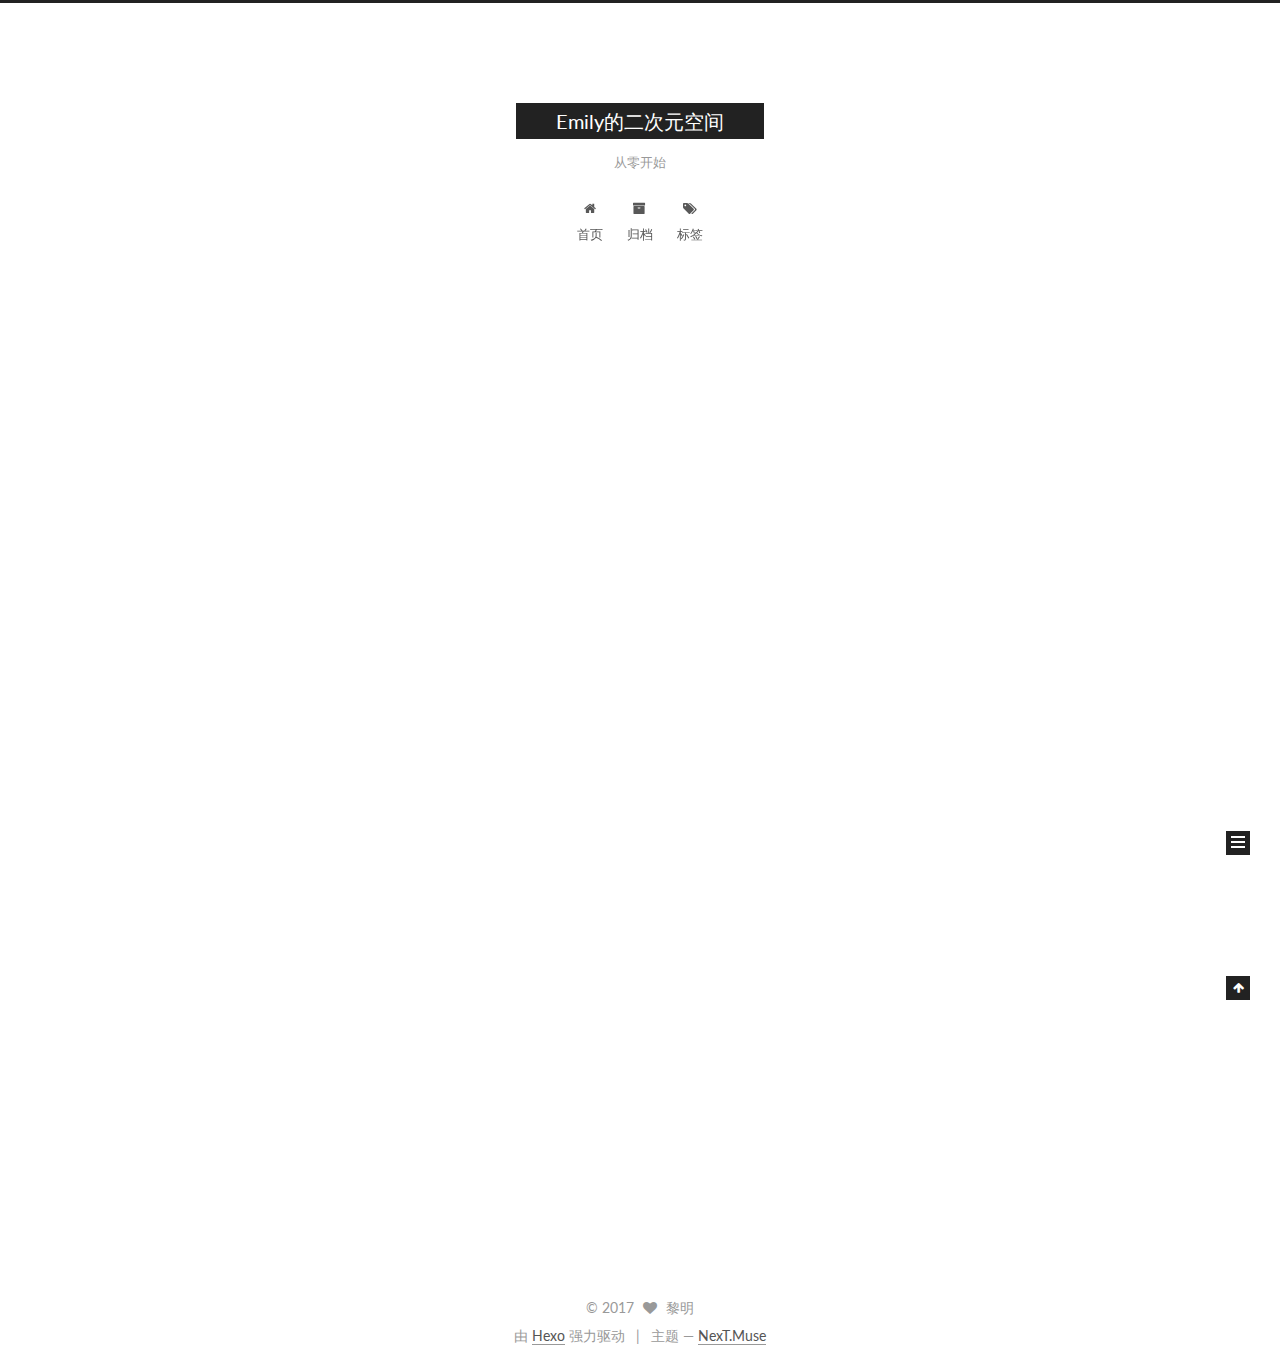
<file: index.html>
<!DOCTYPE html>



  


<html class="theme-next muse use-motion" lang="zh-Hans">
<head>
  <meta charset="UTF-8"/>
<meta http-equiv="X-UA-Compatible" content="IE=edge" />
<meta name="viewport" content="width=device-width, initial-scale=1, maximum-scale=1"/>
<meta name="theme-color" content="#222">









<meta http-equiv="Cache-Control" content="no-transform" />
<meta http-equiv="Cache-Control" content="no-siteapp" />















  
  
  <link href="/lib/fancybox/source/jquery.fancybox.css?v=2.1.5" rel="stylesheet" type="text/css" />




  
  
  
  

  
    
    
  

  

  

  

  

  
    
    
    <link href="//fonts.googleapis.com/css?family=Lato:300,300italic,400,400italic,700,700italic&subset=latin,latin-ext" rel="stylesheet" type="text/css">
  






<link href="/lib/font-awesome/css/font-awesome.min.css?v=4.6.2" rel="stylesheet" type="text/css" />

<link href="/css/main.css?v=5.1.2" rel="stylesheet" type="text/css" />


  <meta name="keywords" content="Hexo, NexT" />








  <link rel="shortcut icon" type="image/x-icon" href="/favicon.ico?v=5.1.2" />






<meta name="description" content="二次元的世界">
<meta property="og:type" content="website">
<meta property="og:title" content="Emily的二次元空间">
<meta property="og:url" content="http://blog.fantasyfly.cn/index.html">
<meta property="og:site_name" content="Emily的二次元空间">
<meta property="og:description" content="二次元的世界">
<meta property="og:locale" content="zh-Hans">
<meta name="twitter:card" content="summary">
<meta name="twitter:title" content="Emily的二次元空间">
<meta name="twitter:description" content="二次元的世界">



<script type="text/javascript" id="hexo.configurations">
  var NexT = window.NexT || {};
  var CONFIG = {
    root: '/',
    scheme: 'Muse',
    sidebar: {"position":"left","display":"post","offset":12,"offset_float":12,"b2t":false,"scrollpercent":false,"onmobile":false},
    fancybox: true,
    tabs: true,
    motion: true,
    duoshuo: {
      userId: '0',
      author: '博主'
    },
    algolia: {
      applicationID: '',
      apiKey: '',
      indexName: '',
      hits: {"per_page":10},
      labels: {"input_placeholder":"Search for Posts","hits_empty":"We didn't find any results for the search: ${query}","hits_stats":"${hits} results found in ${time} ms"}
    }
  };
</script>



  <link rel="canonical" href="http://blog.fantasyfly.cn/"/>





  <title>Emily的二次元空间</title>
  








</head>

<body itemscope itemtype="http://schema.org/WebPage" lang="zh-Hans">

  
  
    
  

  <div class="container sidebar-position-left 
   page-home 
 ">
    <div class="headband"></div>

    <header id="header" class="header" itemscope itemtype="http://schema.org/WPHeader">
      <div class="header-inner"><div class="site-brand-wrapper">
  <div class="site-meta ">
    

    <div class="custom-logo-site-title">
      <a href="/"  class="brand" rel="start">
        <span class="logo-line-before"><i></i></span>
        <span class="site-title">Emily的二次元空间</span>
        <span class="logo-line-after"><i></i></span>
      </a>
    </div>
      
        <p class="site-subtitle">从零开始</p>
      
  </div>

  <div class="site-nav-toggle">
    <button>
      <span class="btn-bar"></span>
      <span class="btn-bar"></span>
      <span class="btn-bar"></span>
    </button>
  </div>
</div>

<nav class="site-nav">
  

  
    <ul id="menu" class="menu">
      
        
        <li class="menu-item menu-item-home">
          <a href="/" rel="section">
            
              <i class="menu-item-icon fa fa-fw fa-home"></i> <br />
            
            首页
          </a>
        </li>
      
        
        <li class="menu-item menu-item-archives">
          <a href="/archives/" rel="section">
            
              <i class="menu-item-icon fa fa-fw fa-archive"></i> <br />
            
            归档
          </a>
        </li>
      
        
        <li class="menu-item menu-item-tags">
          <a href="/tags/" rel="section">
            
              <i class="menu-item-icon fa fa-fw fa-tags"></i> <br />
            
            标签
          </a>
        </li>
      

      
    </ul>
  

  
</nav>



 </div>
    </header>

    <main id="main" class="main">
      <div class="main-inner">
        <div class="content-wrap">
          <div id="content" class="content">
            
  <section id="posts" class="posts-expand">
    
      

  

  
  
  

  <article class="post post-type-normal" itemscope itemtype="http://schema.org/Article">
  
  
  
  <div class="post-block">
    <link itemprop="mainEntityOfPage" href="http://blog.fantasyfly.cn/2017/08/17/hello-world/">

    <span hidden itemprop="author" itemscope itemtype="http://schema.org/Person">
      <meta itemprop="name" content="黎明">
      <meta itemprop="description" content="">
      <meta itemprop="image" content="/images/avatar.gif">
    </span>

    <span hidden itemprop="publisher" itemscope itemtype="http://schema.org/Organization">
      <meta itemprop="name" content="Emily的二次元空间">
    </span>

    
      <header class="post-header">

        
        
          <h1 class="post-title" itemprop="name headline">
                
                <a class="post-title-link" href="/2017/08/17/hello-world/" itemprop="url">Hello World</a></h1>
        

        <div class="post-meta">
          <span class="post-time">
            
              <span class="post-meta-item-icon">
                <i class="fa fa-calendar-o"></i>
              </span>
              
                <span class="post-meta-item-text">发表于</span>
              
              <time title="创建于" itemprop="dateCreated datePublished" datetime="2017-08-17T19:12:42+08:00">
                2017-08-17
              </time>
            

            

            
          </span>

          

          
            
          

          
          

          

          

          

        </div>
      </header>
    

    
    
    
    <div class="post-body" itemprop="articleBody">

      
      

      
        
          
            <p>Welcome to <a href="https://hexo.io/" target="_blank" rel="external">Hexo</a>! This is your very first post. Check <a href="https://hexo.io/docs/" target="_blank" rel="external">documentation</a> for more info. If you get any problems when using Hexo, you can find the answer in <a href="https://hexo.io/docs/troubleshooting.html" target="_blank" rel="external">troubleshooting</a> or you can ask me on <a href="https://github.com/hexojs/hexo/issues" target="_blank" rel="external">GitHub</a>.</p>
<h2 id="Quick-Start"><a href="#Quick-Start" class="headerlink" title="Quick Start"></a>Quick Start</h2><h3 id="Create-a-new-post"><a href="#Create-a-new-post" class="headerlink" title="Create a new post"></a>Create a new post</h3><figure class="highlight bash"><table><tr><td class="gutter"><pre><div class="line">1</div></pre></td><td class="code"><pre><div class="line">$ hexo new <span class="string">"My New Post"</span></div></pre></td></tr></table></figure>
<p>More info: <a href="https://hexo.io/docs/writing.html" target="_blank" rel="external">Writing</a></p>
<h3 id="Run-server"><a href="#Run-server" class="headerlink" title="Run server"></a>Run server</h3><figure class="highlight bash"><table><tr><td class="gutter"><pre><div class="line">1</div></pre></td><td class="code"><pre><div class="line">$ hexo server</div></pre></td></tr></table></figure>
<p>More info: <a href="https://hexo.io/docs/server.html" target="_blank" rel="external">Server</a></p>
<h3 id="Generate-static-files"><a href="#Generate-static-files" class="headerlink" title="Generate static files"></a>Generate static files</h3><figure class="highlight bash"><table><tr><td class="gutter"><pre><div class="line">1</div></pre></td><td class="code"><pre><div class="line">$ hexo generate</div></pre></td></tr></table></figure>
<p>More info: <a href="https://hexo.io/docs/generating.html" target="_blank" rel="external">Generating</a></p>
<h3 id="Deploy-to-remote-sites"><a href="#Deploy-to-remote-sites" class="headerlink" title="Deploy to remote sites"></a>Deploy to remote sites</h3><figure class="highlight bash"><table><tr><td class="gutter"><pre><div class="line">1</div></pre></td><td class="code"><pre><div class="line">$ hexo deploy</div></pre></td></tr></table></figure>
<p>More info: <a href="https://hexo.io/docs/deployment.html" target="_blank" rel="external">Deployment</a></p>

          
        
      
    </div>
    
    
    

    

    

    

    <footer class="post-footer">
      

      

      

      
      
        <div class="post-eof"></div>
      
    </footer>
  </div>
  
  
  
  </article>


    
  </section>

  


          </div>
          


          

        </div>
        
          
  
  <div class="sidebar-toggle">
    <div class="sidebar-toggle-line-wrap">
      <span class="sidebar-toggle-line sidebar-toggle-line-first"></span>
      <span class="sidebar-toggle-line sidebar-toggle-line-middle"></span>
      <span class="sidebar-toggle-line sidebar-toggle-line-last"></span>
    </div>
  </div>

  <aside id="sidebar" class="sidebar">
    
    <div class="sidebar-inner">

      

      

      <section class="site-overview sidebar-panel sidebar-panel-active">
        <div class="site-author motion-element" itemprop="author" itemscope itemtype="http://schema.org/Person">
          <img class="site-author-image" itemprop="image"
               src="/images/avatar.gif"
               alt="黎明" />
          <p class="site-author-name" itemprop="name">黎明</p>
           
              <p class="site-description motion-element" itemprop="description">二次元的世界</p>
          
        </div>
        <nav class="site-state motion-element">

          
            <div class="site-state-item site-state-posts">
              <a href="/archives/">
                <span class="site-state-item-count">1</span>
                <span class="site-state-item-name">日志</span>
              </a>
            </div>
          

          

          

        </nav>

        

        <div class="links-of-author motion-element">
          
        </div>

        
        

        
        

        


      </section>

      

      

    </div>
  </aside>


        
      </div>
    </main>

    <footer id="footer" class="footer">
      <div class="footer-inner">
        <div class="copyright" >
  
  &copy; 
  <span itemprop="copyrightYear">2017</span>
  <span class="with-love">
    <i class="fa fa-heart"></i>
  </span>
  <span class="author" itemprop="copyrightHolder">黎明</span>

  
</div>


  <div class="powered-by">
    由 <a class="theme-link" href="https://hexo.io">Hexo</a> 强力驱动
  </div>

  <span class="post-meta-divider">|</span>

  <div class="theme-info">
    主题 &mdash;
    <a class="theme-link" href="https://github.com/iissnan/hexo-theme-next">
      NexT.Muse
    </a>
  </div>


        







        
      </div>
    </footer>

    
      <div class="back-to-top">
        <i class="fa fa-arrow-up"></i>
        
      </div>
    

  </div>

  

<script type="text/javascript">
  if (Object.prototype.toString.call(window.Promise) !== '[object Function]') {
    window.Promise = null;
  }
</script>









  












  
  <script type="text/javascript" src="/lib/jquery/index.js?v=2.1.3"></script>

  
  <script type="text/javascript" src="/lib/fastclick/lib/fastclick.min.js?v=1.0.6"></script>

  
  <script type="text/javascript" src="/lib/jquery_lazyload/jquery.lazyload.js?v=1.9.7"></script>

  
  <script type="text/javascript" src="/lib/velocity/velocity.min.js?v=1.2.1"></script>

  
  <script type="text/javascript" src="/lib/velocity/velocity.ui.min.js?v=1.2.1"></script>

  
  <script type="text/javascript" src="/lib/fancybox/source/jquery.fancybox.pack.js?v=2.1.5"></script>


  


  <script type="text/javascript" src="/js/src/utils.js?v=5.1.2"></script>

  <script type="text/javascript" src="/js/src/motion.js?v=5.1.2"></script>



  
  

  
    <script type="text/javascript" src="/js/src/scrollspy.js?v=5.1.2"></script>
<script type="text/javascript" src="/js/src/post-details.js?v=5.1.2"></script>

  

  


  <script type="text/javascript" src="/js/src/bootstrap.js?v=5.1.2"></script>



  


  




	





  





  








  





  

  

  

  

  

  

</body>
</html>
</file>
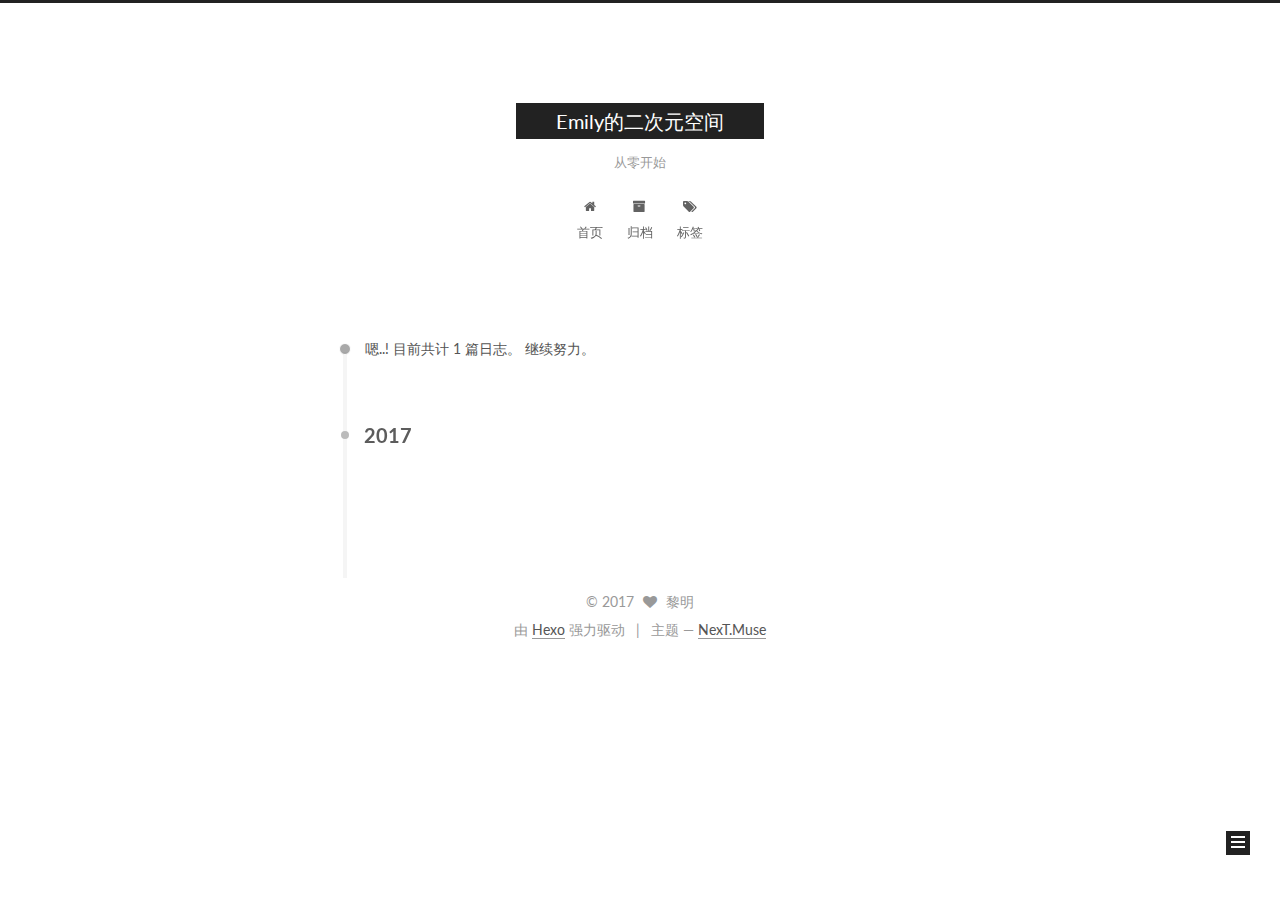
<file: archives/index.html>
<!DOCTYPE html>



  


<html class="theme-next muse use-motion" lang="zh-Hans">
<head>
  <meta charset="UTF-8"/>
<meta http-equiv="X-UA-Compatible" content="IE=edge" />
<meta name="viewport" content="width=device-width, initial-scale=1, maximum-scale=1"/>
<meta name="theme-color" content="#222">









<meta http-equiv="Cache-Control" content="no-transform" />
<meta http-equiv="Cache-Control" content="no-siteapp" />















  
  
  <link href="/lib/fancybox/source/jquery.fancybox.css?v=2.1.5" rel="stylesheet" type="text/css" />




  
  
  
  

  
    
    
  

  

  

  

  

  
    
    
    <link href="//fonts.googleapis.com/css?family=Lato:300,300italic,400,400italic,700,700italic&subset=latin,latin-ext" rel="stylesheet" type="text/css">
  






<link href="/lib/font-awesome/css/font-awesome.min.css?v=4.6.2" rel="stylesheet" type="text/css" />

<link href="/css/main.css?v=5.1.2" rel="stylesheet" type="text/css" />


  <meta name="keywords" content="Hexo, NexT" />








  <link rel="shortcut icon" type="image/x-icon" href="/favicon.ico?v=5.1.2" />






<meta name="description" content="二次元的世界">
<meta property="og:type" content="website">
<meta property="og:title" content="Emily的二次元空间">
<meta property="og:url" content="http://blog.fantasyfly.cn/archives/index.html">
<meta property="og:site_name" content="Emily的二次元空间">
<meta property="og:description" content="二次元的世界">
<meta property="og:locale" content="zh-Hans">
<meta name="twitter:card" content="summary">
<meta name="twitter:title" content="Emily的二次元空间">
<meta name="twitter:description" content="二次元的世界">



<script type="text/javascript" id="hexo.configurations">
  var NexT = window.NexT || {};
  var CONFIG = {
    root: '/',
    scheme: 'Muse',
    sidebar: {"position":"left","display":"post","offset":12,"offset_float":12,"b2t":false,"scrollpercent":false,"onmobile":false},
    fancybox: true,
    tabs: true,
    motion: true,
    duoshuo: {
      userId: '0',
      author: '博主'
    },
    algolia: {
      applicationID: '',
      apiKey: '',
      indexName: '',
      hits: {"per_page":10},
      labels: {"input_placeholder":"Search for Posts","hits_empty":"We didn't find any results for the search: ${query}","hits_stats":"${hits} results found in ${time} ms"}
    }
  };
</script>



  <link rel="canonical" href="http://blog.fantasyfly.cn/archives/"/>





  <title>归档 | Emily的二次元空间</title>
  








</head>

<body itemscope itemtype="http://schema.org/WebPage" lang="zh-Hans">

  
  
    
  

  <div class="container sidebar-position-left  page-archive  ">
    <div class="headband"></div>

    <header id="header" class="header" itemscope itemtype="http://schema.org/WPHeader">
      <div class="header-inner"><div class="site-brand-wrapper">
  <div class="site-meta ">
    

    <div class="custom-logo-site-title">
      <a href="/"  class="brand" rel="start">
        <span class="logo-line-before"><i></i></span>
        <span class="site-title">Emily的二次元空间</span>
        <span class="logo-line-after"><i></i></span>
      </a>
    </div>
      
        <p class="site-subtitle">从零开始</p>
      
  </div>

  <div class="site-nav-toggle">
    <button>
      <span class="btn-bar"></span>
      <span class="btn-bar"></span>
      <span class="btn-bar"></span>
    </button>
  </div>
</div>

<nav class="site-nav">
  

  
    <ul id="menu" class="menu">
      
        
        <li class="menu-item menu-item-home">
          <a href="/" rel="section">
            
              <i class="menu-item-icon fa fa-fw fa-home"></i> <br />
            
            首页
          </a>
        </li>
      
        
        <li class="menu-item menu-item-archives">
          <a href="/archives/" rel="section">
            
              <i class="menu-item-icon fa fa-fw fa-archive"></i> <br />
            
            归档
          </a>
        </li>
      
        
        <li class="menu-item menu-item-tags">
          <a href="/tags/" rel="section">
            
              <i class="menu-item-icon fa fa-fw fa-tags"></i> <br />
            
            标签
          </a>
        </li>
      

      
    </ul>
  

  
</nav>



 </div>
    </header>

    <main id="main" class="main">
      <div class="main-inner">
        <div class="content-wrap">
          <div id="content" class="content">
            

  
  
  
  <div class="post-block archive">
    <div id="posts" class="posts-collapse">
      <span class="archive-move-on"></span>

      <span class="archive-page-counter">
        
        
        
          
        
        嗯..! 目前共计 1 篇日志。 继续努力。
      </span>

      

        
        
        

        
          
          <div class="collection-title">
            <h2 class="archive-year motion-element" id="archive-year-2017">2017</h2>
          </div>
        
        

        

  <article class="post post-type-normal" itemscope itemtype="http://schema.org/Article">
    <header class="post-header">

      <h2 class="post-title">
        
            <a class="post-title-link" href="/2017/08/17/hello-world/" itemprop="url">
              
                <span itemprop="name">Hello World</span>
              
            </a>
        
      </h2>

      <div class="post-meta">
        <time class="post-time" itemprop="dateCreated"
              datetime="2017-08-17T19:12:42+08:00"
              content="2017-08-17" >
          08-17
        </time>
      </div>

    </header>
  </article>



      

    </div>
  </div>
  
  
  

  



          </div>
          


          

        </div>
        
          
  
  <div class="sidebar-toggle">
    <div class="sidebar-toggle-line-wrap">
      <span class="sidebar-toggle-line sidebar-toggle-line-first"></span>
      <span class="sidebar-toggle-line sidebar-toggle-line-middle"></span>
      <span class="sidebar-toggle-line sidebar-toggle-line-last"></span>
    </div>
  </div>

  <aside id="sidebar" class="sidebar">
    
    <div class="sidebar-inner">

      

      

      <section class="site-overview sidebar-panel sidebar-panel-active">
        <div class="site-author motion-element" itemprop="author" itemscope itemtype="http://schema.org/Person">
          <img class="site-author-image" itemprop="image"
               src="/images/avatar.gif"
               alt="黎明" />
          <p class="site-author-name" itemprop="name">黎明</p>
           
              <p class="site-description motion-element" itemprop="description">二次元的世界</p>
          
        </div>
        <nav class="site-state motion-element">

          
            <div class="site-state-item site-state-posts">
              <a href="/archives/">
                <span class="site-state-item-count">1</span>
                <span class="site-state-item-name">日志</span>
              </a>
            </div>
          

          

          

        </nav>

        

        <div class="links-of-author motion-element">
          
        </div>

        
        

        
        

        


      </section>

      

      

    </div>
  </aside>


        
      </div>
    </main>

    <footer id="footer" class="footer">
      <div class="footer-inner">
        <div class="copyright" >
  
  &copy; 
  <span itemprop="copyrightYear">2017</span>
  <span class="with-love">
    <i class="fa fa-heart"></i>
  </span>
  <span class="author" itemprop="copyrightHolder">黎明</span>

  
</div>


  <div class="powered-by">
    由 <a class="theme-link" href="https://hexo.io">Hexo</a> 强力驱动
  </div>

  <span class="post-meta-divider">|</span>

  <div class="theme-info">
    主题 &mdash;
    <a class="theme-link" href="https://github.com/iissnan/hexo-theme-next">
      NexT.Muse
    </a>
  </div>


        







        
      </div>
    </footer>

    
      <div class="back-to-top">
        <i class="fa fa-arrow-up"></i>
        
      </div>
    

  </div>

  

<script type="text/javascript">
  if (Object.prototype.toString.call(window.Promise) !== '[object Function]') {
    window.Promise = null;
  }
</script>









  












  
  <script type="text/javascript" src="/lib/jquery/index.js?v=2.1.3"></script>

  
  <script type="text/javascript" src="/lib/fastclick/lib/fastclick.min.js?v=1.0.6"></script>

  
  <script type="text/javascript" src="/lib/jquery_lazyload/jquery.lazyload.js?v=1.9.7"></script>

  
  <script type="text/javascript" src="/lib/velocity/velocity.min.js?v=1.2.1"></script>

  
  <script type="text/javascript" src="/lib/velocity/velocity.ui.min.js?v=1.2.1"></script>

  
  <script type="text/javascript" src="/lib/fancybox/source/jquery.fancybox.pack.js?v=2.1.5"></script>


  


  <script type="text/javascript" src="/js/src/utils.js?v=5.1.2"></script>

  <script type="text/javascript" src="/js/src/motion.js?v=5.1.2"></script>



  
  

  
  
    <script type="text/javascript" id="motion.page.archive">
      $('.archive-year').velocity('transition.slideLeftIn');
    </script>
  


  


  <script type="text/javascript" src="/js/src/bootstrap.js?v=5.1.2"></script>



  


  




	





  





  








  





  

  

  

  

  

  

</body>
</html>
</file>
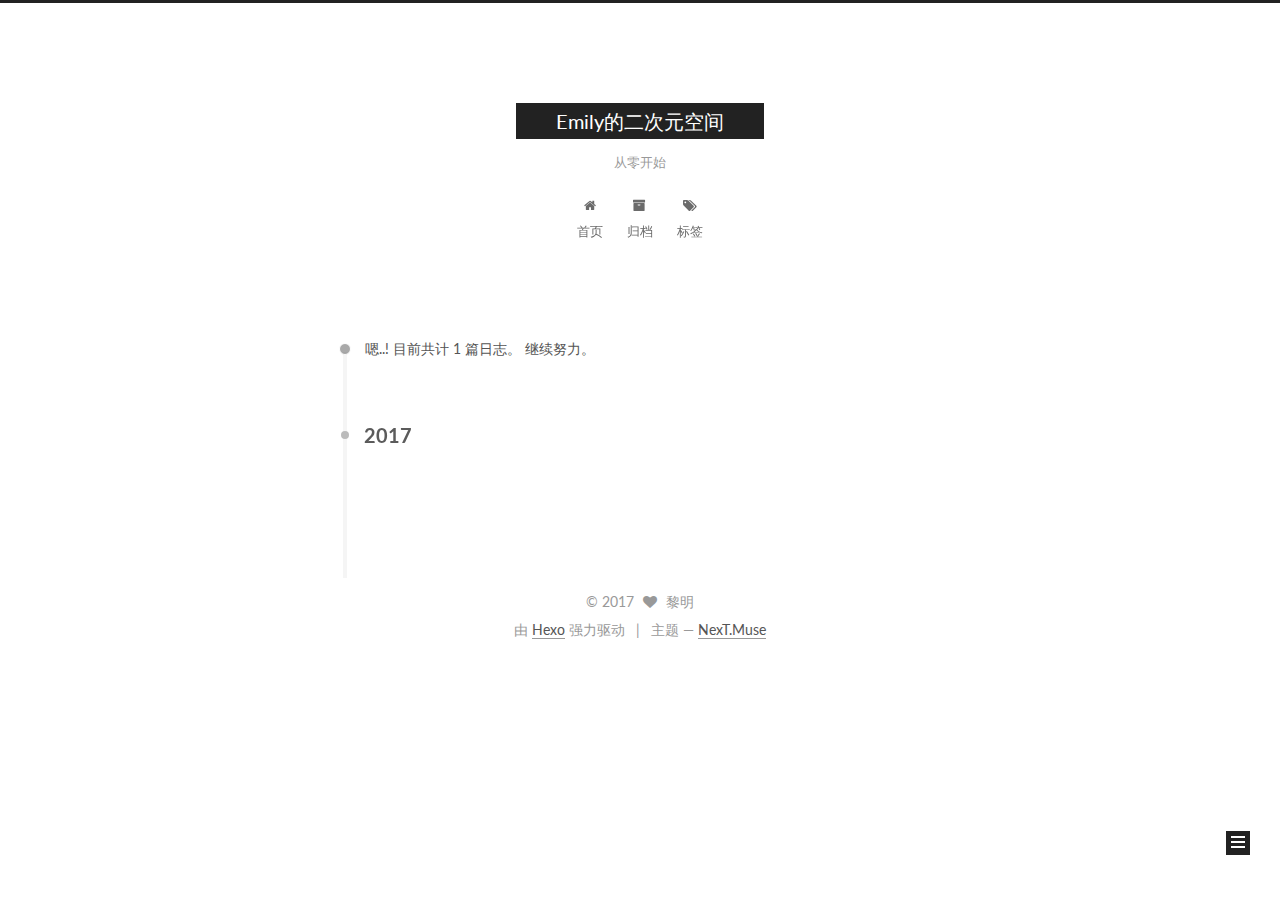
<file: archives/2017/index.html>
<!DOCTYPE html>



  


<html class="theme-next muse use-motion" lang="zh-Hans">
<head>
  <meta charset="UTF-8"/>
<meta http-equiv="X-UA-Compatible" content="IE=edge" />
<meta name="viewport" content="width=device-width, initial-scale=1, maximum-scale=1"/>
<meta name="theme-color" content="#222">









<meta http-equiv="Cache-Control" content="no-transform" />
<meta http-equiv="Cache-Control" content="no-siteapp" />















  
  
  <link href="/lib/fancybox/source/jquery.fancybox.css?v=2.1.5" rel="stylesheet" type="text/css" />




  
  
  
  

  
    
    
  

  

  

  

  

  
    
    
    <link href="//fonts.googleapis.com/css?family=Lato:300,300italic,400,400italic,700,700italic&subset=latin,latin-ext" rel="stylesheet" type="text/css">
  






<link href="/lib/font-awesome/css/font-awesome.min.css?v=4.6.2" rel="stylesheet" type="text/css" />

<link href="/css/main.css?v=5.1.2" rel="stylesheet" type="text/css" />


  <meta name="keywords" content="Hexo, NexT" />








  <link rel="shortcut icon" type="image/x-icon" href="/favicon.ico?v=5.1.2" />






<meta name="description" content="二次元的世界">
<meta property="og:type" content="website">
<meta property="og:title" content="Emily的二次元空间">
<meta property="og:url" content="http://blog.fantasyfly.cn/archives/2017/index.html">
<meta property="og:site_name" content="Emily的二次元空间">
<meta property="og:description" content="二次元的世界">
<meta property="og:locale" content="zh-Hans">
<meta name="twitter:card" content="summary">
<meta name="twitter:title" content="Emily的二次元空间">
<meta name="twitter:description" content="二次元的世界">



<script type="text/javascript" id="hexo.configurations">
  var NexT = window.NexT || {};
  var CONFIG = {
    root: '/',
    scheme: 'Muse',
    sidebar: {"position":"left","display":"post","offset":12,"offset_float":12,"b2t":false,"scrollpercent":false,"onmobile":false},
    fancybox: true,
    tabs: true,
    motion: true,
    duoshuo: {
      userId: '0',
      author: '博主'
    },
    algolia: {
      applicationID: '',
      apiKey: '',
      indexName: '',
      hits: {"per_page":10},
      labels: {"input_placeholder":"Search for Posts","hits_empty":"We didn't find any results for the search: ${query}","hits_stats":"${hits} results found in ${time} ms"}
    }
  };
</script>



  <link rel="canonical" href="http://blog.fantasyfly.cn/archives/2017/"/>





  <title>归档 | Emily的二次元空间</title>
  








</head>

<body itemscope itemtype="http://schema.org/WebPage" lang="zh-Hans">

  
  
    
  

  <div class="container sidebar-position-left  page-archive  ">
    <div class="headband"></div>

    <header id="header" class="header" itemscope itemtype="http://schema.org/WPHeader">
      <div class="header-inner"><div class="site-brand-wrapper">
  <div class="site-meta ">
    

    <div class="custom-logo-site-title">
      <a href="/"  class="brand" rel="start">
        <span class="logo-line-before"><i></i></span>
        <span class="site-title">Emily的二次元空间</span>
        <span class="logo-line-after"><i></i></span>
      </a>
    </div>
      
        <p class="site-subtitle">从零开始</p>
      
  </div>

  <div class="site-nav-toggle">
    <button>
      <span class="btn-bar"></span>
      <span class="btn-bar"></span>
      <span class="btn-bar"></span>
    </button>
  </div>
</div>

<nav class="site-nav">
  

  
    <ul id="menu" class="menu">
      
        
        <li class="menu-item menu-item-home">
          <a href="/" rel="section">
            
              <i class="menu-item-icon fa fa-fw fa-home"></i> <br />
            
            首页
          </a>
        </li>
      
        
        <li class="menu-item menu-item-archives">
          <a href="/archives/" rel="section">
            
              <i class="menu-item-icon fa fa-fw fa-archive"></i> <br />
            
            归档
          </a>
        </li>
      
        
        <li class="menu-item menu-item-tags">
          <a href="/tags/" rel="section">
            
              <i class="menu-item-icon fa fa-fw fa-tags"></i> <br />
            
            标签
          </a>
        </li>
      

      
    </ul>
  

  
</nav>



 </div>
    </header>

    <main id="main" class="main">
      <div class="main-inner">
        <div class="content-wrap">
          <div id="content" class="content">
            

  
  
  
  <div class="post-block archive">
    <div id="posts" class="posts-collapse">
      <span class="archive-move-on"></span>

      <span class="archive-page-counter">
        
        
        
          
        
        嗯..! 目前共计 1 篇日志。 继续努力。
      </span>

      

        
        
        

        
          
          <div class="collection-title">
            <h2 class="archive-year motion-element" id="archive-year-2017">2017</h2>
          </div>
        
        

        

  <article class="post post-type-normal" itemscope itemtype="http://schema.org/Article">
    <header class="post-header">

      <h2 class="post-title">
        
            <a class="post-title-link" href="/2017/08/17/hello-world/" itemprop="url">
              
                <span itemprop="name">Hello World</span>
              
            </a>
        
      </h2>

      <div class="post-meta">
        <time class="post-time" itemprop="dateCreated"
              datetime="2017-08-17T19:12:42+08:00"
              content="2017-08-17" >
          08-17
        </time>
      </div>

    </header>
  </article>



      

    </div>
  </div>
  
  
  

  



          </div>
          


          

        </div>
        
          
  
  <div class="sidebar-toggle">
    <div class="sidebar-toggle-line-wrap">
      <span class="sidebar-toggle-line sidebar-toggle-line-first"></span>
      <span class="sidebar-toggle-line sidebar-toggle-line-middle"></span>
      <span class="sidebar-toggle-line sidebar-toggle-line-last"></span>
    </div>
  </div>

  <aside id="sidebar" class="sidebar">
    
    <div class="sidebar-inner">

      

      

      <section class="site-overview sidebar-panel sidebar-panel-active">
        <div class="site-author motion-element" itemprop="author" itemscope itemtype="http://schema.org/Person">
          <img class="site-author-image" itemprop="image"
               src="/images/avatar.gif"
               alt="黎明" />
          <p class="site-author-name" itemprop="name">黎明</p>
           
              <p class="site-description motion-element" itemprop="description">二次元的世界</p>
          
        </div>
        <nav class="site-state motion-element">

          
            <div class="site-state-item site-state-posts">
              <a href="/archives/">
                <span class="site-state-item-count">1</span>
                <span class="site-state-item-name">日志</span>
              </a>
            </div>
          

          

          

        </nav>

        

        <div class="links-of-author motion-element">
          
        </div>

        
        

        
        

        


      </section>

      

      

    </div>
  </aside>


        
      </div>
    </main>

    <footer id="footer" class="footer">
      <div class="footer-inner">
        <div class="copyright" >
  
  &copy; 
  <span itemprop="copyrightYear">2017</span>
  <span class="with-love">
    <i class="fa fa-heart"></i>
  </span>
  <span class="author" itemprop="copyrightHolder">黎明</span>

  
</div>


  <div class="powered-by">
    由 <a class="theme-link" href="https://hexo.io">Hexo</a> 强力驱动
  </div>

  <span class="post-meta-divider">|</span>

  <div class="theme-info">
    主题 &mdash;
    <a class="theme-link" href="https://github.com/iissnan/hexo-theme-next">
      NexT.Muse
    </a>
  </div>


        







        
      </div>
    </footer>

    
      <div class="back-to-top">
        <i class="fa fa-arrow-up"></i>
        
      </div>
    

  </div>

  

<script type="text/javascript">
  if (Object.prototype.toString.call(window.Promise) !== '[object Function]') {
    window.Promise = null;
  }
</script>









  












  
  <script type="text/javascript" src="/lib/jquery/index.js?v=2.1.3"></script>

  
  <script type="text/javascript" src="/lib/fastclick/lib/fastclick.min.js?v=1.0.6"></script>

  
  <script type="text/javascript" src="/lib/jquery_lazyload/jquery.lazyload.js?v=1.9.7"></script>

  
  <script type="text/javascript" src="/lib/velocity/velocity.min.js?v=1.2.1"></script>

  
  <script type="text/javascript" src="/lib/velocity/velocity.ui.min.js?v=1.2.1"></script>

  
  <script type="text/javascript" src="/lib/fancybox/source/jquery.fancybox.pack.js?v=2.1.5"></script>


  


  <script type="text/javascript" src="/js/src/utils.js?v=5.1.2"></script>

  <script type="text/javascript" src="/js/src/motion.js?v=5.1.2"></script>



  
  

  
  
    <script type="text/javascript" id="motion.page.archive">
      $('.archive-year').velocity('transition.slideLeftIn');
    </script>
  


  


  <script type="text/javascript" src="/js/src/bootstrap.js?v=5.1.2"></script>



  


  




	





  





  








  





  

  

  

  

  

  

</body>
</html>
</file>
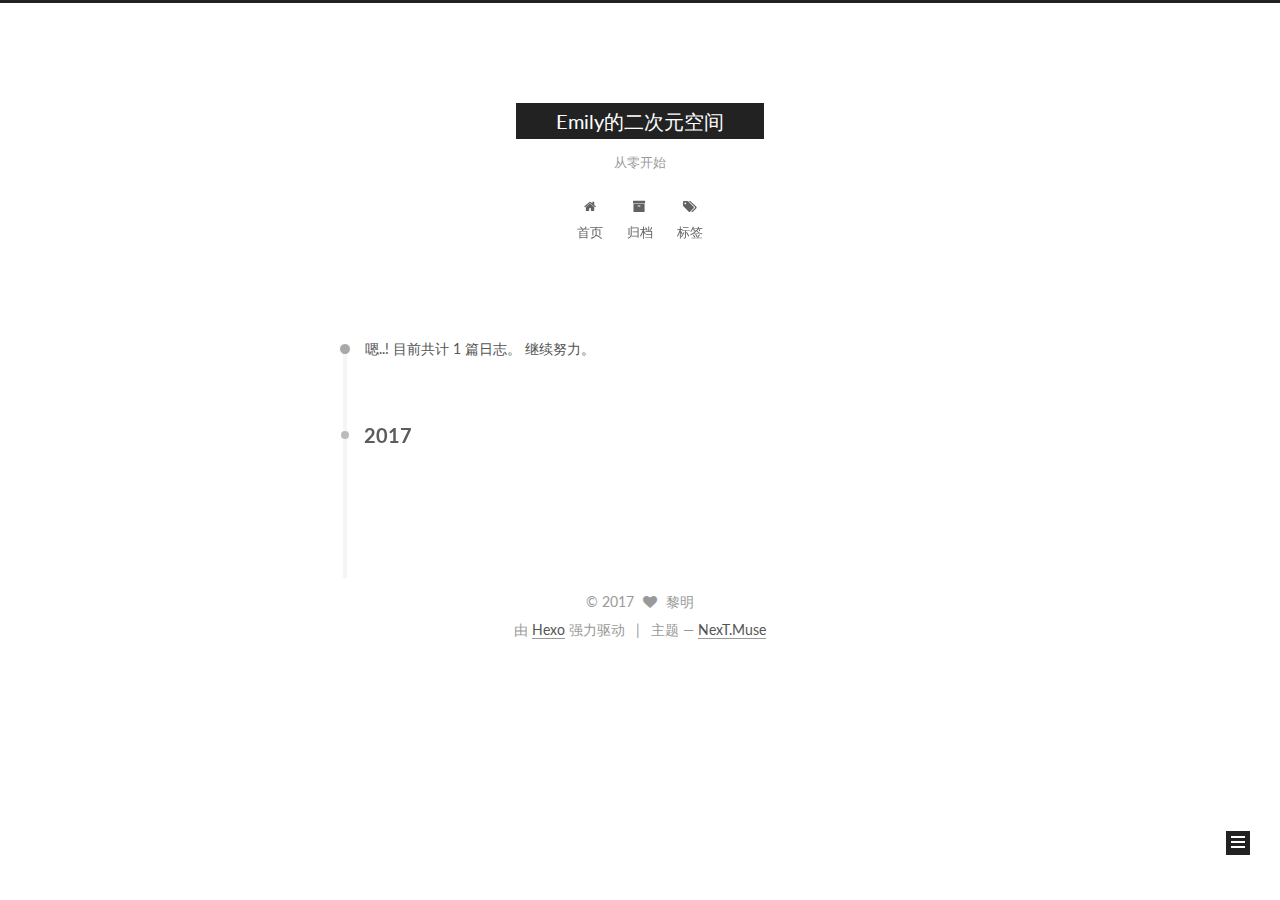
<file: archives/2017/08/index.html>
<!DOCTYPE html>



  


<html class="theme-next muse use-motion" lang="zh-Hans">
<head>
  <meta charset="UTF-8"/>
<meta http-equiv="X-UA-Compatible" content="IE=edge" />
<meta name="viewport" content="width=device-width, initial-scale=1, maximum-scale=1"/>
<meta name="theme-color" content="#222">









<meta http-equiv="Cache-Control" content="no-transform" />
<meta http-equiv="Cache-Control" content="no-siteapp" />















  
  
  <link href="/lib/fancybox/source/jquery.fancybox.css?v=2.1.5" rel="stylesheet" type="text/css" />




  
  
  
  

  
    
    
  

  

  

  

  

  
    
    
    <link href="//fonts.googleapis.com/css?family=Lato:300,300italic,400,400italic,700,700italic&subset=latin,latin-ext" rel="stylesheet" type="text/css">
  






<link href="/lib/font-awesome/css/font-awesome.min.css?v=4.6.2" rel="stylesheet" type="text/css" />

<link href="/css/main.css?v=5.1.2" rel="stylesheet" type="text/css" />


  <meta name="keywords" content="Hexo, NexT" />








  <link rel="shortcut icon" type="image/x-icon" href="/favicon.ico?v=5.1.2" />






<meta name="description" content="二次元的世界">
<meta property="og:type" content="website">
<meta property="og:title" content="Emily的二次元空间">
<meta property="og:url" content="http://blog.fantasyfly.cn/archives/2017/08/index.html">
<meta property="og:site_name" content="Emily的二次元空间">
<meta property="og:description" content="二次元的世界">
<meta property="og:locale" content="zh-Hans">
<meta name="twitter:card" content="summary">
<meta name="twitter:title" content="Emily的二次元空间">
<meta name="twitter:description" content="二次元的世界">



<script type="text/javascript" id="hexo.configurations">
  var NexT = window.NexT || {};
  var CONFIG = {
    root: '/',
    scheme: 'Muse',
    sidebar: {"position":"left","display":"post","offset":12,"offset_float":12,"b2t":false,"scrollpercent":false,"onmobile":false},
    fancybox: true,
    tabs: true,
    motion: true,
    duoshuo: {
      userId: '0',
      author: '博主'
    },
    algolia: {
      applicationID: '',
      apiKey: '',
      indexName: '',
      hits: {"per_page":10},
      labels: {"input_placeholder":"Search for Posts","hits_empty":"We didn't find any results for the search: ${query}","hits_stats":"${hits} results found in ${time} ms"}
    }
  };
</script>



  <link rel="canonical" href="http://blog.fantasyfly.cn/archives/2017/08/"/>





  <title>归档 | Emily的二次元空间</title>
  








</head>

<body itemscope itemtype="http://schema.org/WebPage" lang="zh-Hans">

  
  
    
  

  <div class="container sidebar-position-left  page-archive  ">
    <div class="headband"></div>

    <header id="header" class="header" itemscope itemtype="http://schema.org/WPHeader">
      <div class="header-inner"><div class="site-brand-wrapper">
  <div class="site-meta ">
    

    <div class="custom-logo-site-title">
      <a href="/"  class="brand" rel="start">
        <span class="logo-line-before"><i></i></span>
        <span class="site-title">Emily的二次元空间</span>
        <span class="logo-line-after"><i></i></span>
      </a>
    </div>
      
        <p class="site-subtitle">从零开始</p>
      
  </div>

  <div class="site-nav-toggle">
    <button>
      <span class="btn-bar"></span>
      <span class="btn-bar"></span>
      <span class="btn-bar"></span>
    </button>
  </div>
</div>

<nav class="site-nav">
  

  
    <ul id="menu" class="menu">
      
        
        <li class="menu-item menu-item-home">
          <a href="/" rel="section">
            
              <i class="menu-item-icon fa fa-fw fa-home"></i> <br />
            
            首页
          </a>
        </li>
      
        
        <li class="menu-item menu-item-archives">
          <a href="/archives/" rel="section">
            
              <i class="menu-item-icon fa fa-fw fa-archive"></i> <br />
            
            归档
          </a>
        </li>
      
        
        <li class="menu-item menu-item-tags">
          <a href="/tags/" rel="section">
            
              <i class="menu-item-icon fa fa-fw fa-tags"></i> <br />
            
            标签
          </a>
        </li>
      

      
    </ul>
  

  
</nav>



 </div>
    </header>

    <main id="main" class="main">
      <div class="main-inner">
        <div class="content-wrap">
          <div id="content" class="content">
            

  
  
  
  <div class="post-block archive">
    <div id="posts" class="posts-collapse">
      <span class="archive-move-on"></span>

      <span class="archive-page-counter">
        
        
        
          
        
        嗯..! 目前共计 1 篇日志。 继续努力。
      </span>

      

        
        
        

        
          
          <div class="collection-title">
            <h2 class="archive-year motion-element" id="archive-year-2017">2017</h2>
          </div>
        
        

        

  <article class="post post-type-normal" itemscope itemtype="http://schema.org/Article">
    <header class="post-header">

      <h2 class="post-title">
        
            <a class="post-title-link" href="/2017/08/17/hello-world/" itemprop="url">
              
                <span itemprop="name">Hello World</span>
              
            </a>
        
      </h2>

      <div class="post-meta">
        <time class="post-time" itemprop="dateCreated"
              datetime="2017-08-17T19:12:42+08:00"
              content="2017-08-17" >
          08-17
        </time>
      </div>

    </header>
  </article>



      

    </div>
  </div>
  
  
  

  



          </div>
          


          

        </div>
        
          
  
  <div class="sidebar-toggle">
    <div class="sidebar-toggle-line-wrap">
      <span class="sidebar-toggle-line sidebar-toggle-line-first"></span>
      <span class="sidebar-toggle-line sidebar-toggle-line-middle"></span>
      <span class="sidebar-toggle-line sidebar-toggle-line-last"></span>
    </div>
  </div>

  <aside id="sidebar" class="sidebar">
    
    <div class="sidebar-inner">

      

      

      <section class="site-overview sidebar-panel sidebar-panel-active">
        <div class="site-author motion-element" itemprop="author" itemscope itemtype="http://schema.org/Person">
          <img class="site-author-image" itemprop="image"
               src="/images/avatar.gif"
               alt="黎明" />
          <p class="site-author-name" itemprop="name">黎明</p>
           
              <p class="site-description motion-element" itemprop="description">二次元的世界</p>
          
        </div>
        <nav class="site-state motion-element">

          
            <div class="site-state-item site-state-posts">
              <a href="/archives/">
                <span class="site-state-item-count">1</span>
                <span class="site-state-item-name">日志</span>
              </a>
            </div>
          

          

          

        </nav>

        

        <div class="links-of-author motion-element">
          
        </div>

        
        

        
        

        


      </section>

      

      

    </div>
  </aside>


        
      </div>
    </main>

    <footer id="footer" class="footer">
      <div class="footer-inner">
        <div class="copyright" >
  
  &copy; 
  <span itemprop="copyrightYear">2017</span>
  <span class="with-love">
    <i class="fa fa-heart"></i>
  </span>
  <span class="author" itemprop="copyrightHolder">黎明</span>

  
</div>


  <div class="powered-by">
    由 <a class="theme-link" href="https://hexo.io">Hexo</a> 强力驱动
  </div>

  <span class="post-meta-divider">|</span>

  <div class="theme-info">
    主题 &mdash;
    <a class="theme-link" href="https://github.com/iissnan/hexo-theme-next">
      NexT.Muse
    </a>
  </div>


        







        
      </div>
    </footer>

    
      <div class="back-to-top">
        <i class="fa fa-arrow-up"></i>
        
      </div>
    

  </div>

  

<script type="text/javascript">
  if (Object.prototype.toString.call(window.Promise) !== '[object Function]') {
    window.Promise = null;
  }
</script>









  












  
  <script type="text/javascript" src="/lib/jquery/index.js?v=2.1.3"></script>

  
  <script type="text/javascript" src="/lib/fastclick/lib/fastclick.min.js?v=1.0.6"></script>

  
  <script type="text/javascript" src="/lib/jquery_lazyload/jquery.lazyload.js?v=1.9.7"></script>

  
  <script type="text/javascript" src="/lib/velocity/velocity.min.js?v=1.2.1"></script>

  
  <script type="text/javascript" src="/lib/velocity/velocity.ui.min.js?v=1.2.1"></script>

  
  <script type="text/javascript" src="/lib/fancybox/source/jquery.fancybox.pack.js?v=2.1.5"></script>


  


  <script type="text/javascript" src="/js/src/utils.js?v=5.1.2"></script>

  <script type="text/javascript" src="/js/src/motion.js?v=5.1.2"></script>



  
  

  
  
    <script type="text/javascript" id="motion.page.archive">
      $('.archive-year').velocity('transition.slideLeftIn');
    </script>
  


  


  <script type="text/javascript" src="/js/src/bootstrap.js?v=5.1.2"></script>



  


  




	





  





  








  





  

  

  

  

  

  

</body>
</html>
</file>
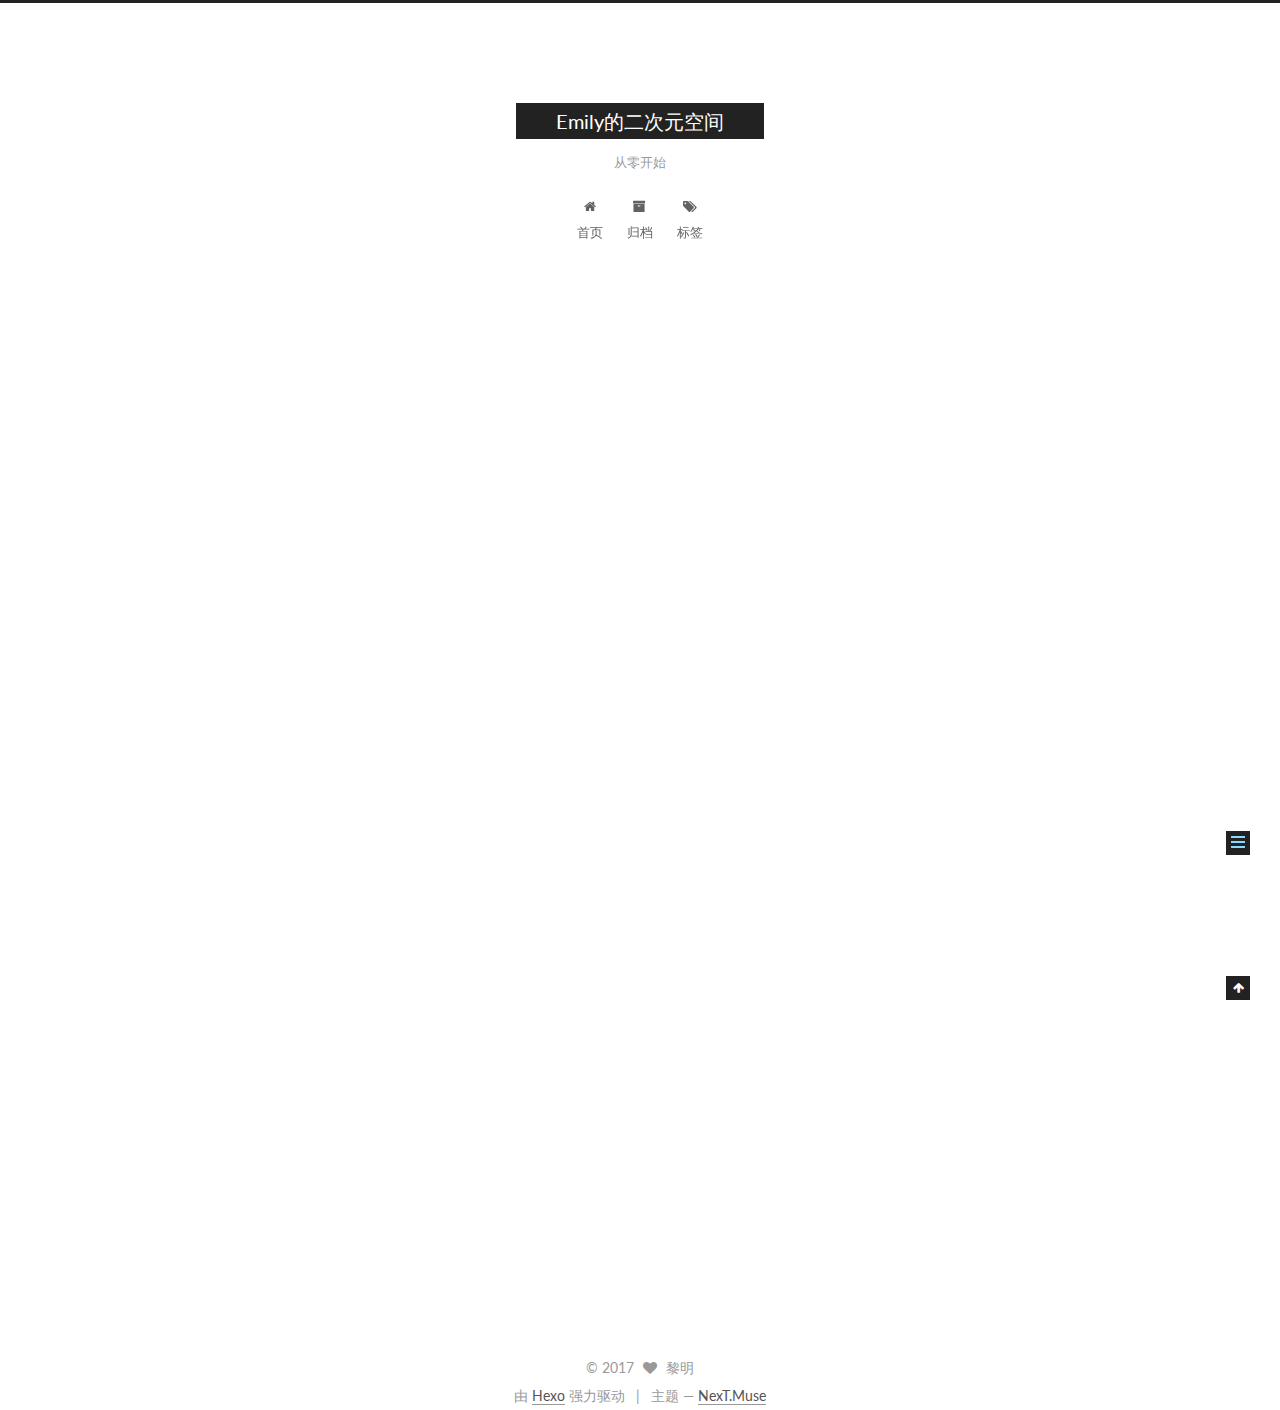
<file: 2017/08/17/hello-world/index.html>
<!DOCTYPE html>



  


<html class="theme-next muse use-motion" lang="zh-Hans">
<head>
  <meta charset="UTF-8"/>
<meta http-equiv="X-UA-Compatible" content="IE=edge" />
<meta name="viewport" content="width=device-width, initial-scale=1, maximum-scale=1"/>
<meta name="theme-color" content="#222">









<meta http-equiv="Cache-Control" content="no-transform" />
<meta http-equiv="Cache-Control" content="no-siteapp" />















  
  
  <link href="/lib/fancybox/source/jquery.fancybox.css?v=2.1.5" rel="stylesheet" type="text/css" />




  
  
  
  

  
    
    
  

  

  

  

  

  
    
    
    <link href="//fonts.googleapis.com/css?family=Lato:300,300italic,400,400italic,700,700italic&subset=latin,latin-ext" rel="stylesheet" type="text/css">
  






<link href="/lib/font-awesome/css/font-awesome.min.css?v=4.6.2" rel="stylesheet" type="text/css" />

<link href="/css/main.css?v=5.1.2" rel="stylesheet" type="text/css" />


  <meta name="keywords" content="Hexo, NexT" />








  <link rel="shortcut icon" type="image/x-icon" href="/favicon.ico?v=5.1.2" />






<meta name="description" content="Welcome to Hexo! This is your very first post. Check documentation for more info. If you get any problems when using Hexo, you can find the answer in troubleshooting or you can ask me on GitHub. Quick">
<meta property="og:type" content="article">
<meta property="og:title" content="Hello World">
<meta property="og:url" content="http://blog.fantasyfly.cn/2017/08/17/hello-world/index.html">
<meta property="og:site_name" content="Emily的二次元空间">
<meta property="og:description" content="Welcome to Hexo! This is your very first post. Check documentation for more info. If you get any problems when using Hexo, you can find the answer in troubleshooting or you can ask me on GitHub. Quick">
<meta property="og:locale" content="zh-Hans">
<meta property="og:updated_time" content="2017-08-17T11:12:42.092Z">
<meta name="twitter:card" content="summary">
<meta name="twitter:title" content="Hello World">
<meta name="twitter:description" content="Welcome to Hexo! This is your very first post. Check documentation for more info. If you get any problems when using Hexo, you can find the answer in troubleshooting or you can ask me on GitHub. Quick">



<script type="text/javascript" id="hexo.configurations">
  var NexT = window.NexT || {};
  var CONFIG = {
    root: '/',
    scheme: 'Muse',
    sidebar: {"position":"left","display":"post","offset":12,"offset_float":12,"b2t":false,"scrollpercent":false,"onmobile":false},
    fancybox: true,
    tabs: true,
    motion: true,
    duoshuo: {
      userId: '0',
      author: '博主'
    },
    algolia: {
      applicationID: '',
      apiKey: '',
      indexName: '',
      hits: {"per_page":10},
      labels: {"input_placeholder":"Search for Posts","hits_empty":"We didn't find any results for the search: ${query}","hits_stats":"${hits} results found in ${time} ms"}
    }
  };
</script>



  <link rel="canonical" href="http://blog.fantasyfly.cn/2017/08/17/hello-world/"/>





  <title>Hello World | Emily的二次元空间</title>
  








</head>

<body itemscope itemtype="http://schema.org/WebPage" lang="zh-Hans">

  
  
    
  

  <div class="container sidebar-position-left page-post-detail ">
    <div class="headband"></div>

    <header id="header" class="header" itemscope itemtype="http://schema.org/WPHeader">
      <div class="header-inner"><div class="site-brand-wrapper">
  <div class="site-meta ">
    

    <div class="custom-logo-site-title">
      <a href="/"  class="brand" rel="start">
        <span class="logo-line-before"><i></i></span>
        <span class="site-title">Emily的二次元空间</span>
        <span class="logo-line-after"><i></i></span>
      </a>
    </div>
      
        <p class="site-subtitle">从零开始</p>
      
  </div>

  <div class="site-nav-toggle">
    <button>
      <span class="btn-bar"></span>
      <span class="btn-bar"></span>
      <span class="btn-bar"></span>
    </button>
  </div>
</div>

<nav class="site-nav">
  

  
    <ul id="menu" class="menu">
      
        
        <li class="menu-item menu-item-home">
          <a href="/" rel="section">
            
              <i class="menu-item-icon fa fa-fw fa-home"></i> <br />
            
            首页
          </a>
        </li>
      
        
        <li class="menu-item menu-item-archives">
          <a href="/archives/" rel="section">
            
              <i class="menu-item-icon fa fa-fw fa-archive"></i> <br />
            
            归档
          </a>
        </li>
      
        
        <li class="menu-item menu-item-tags">
          <a href="/tags/" rel="section">
            
              <i class="menu-item-icon fa fa-fw fa-tags"></i> <br />
            
            标签
          </a>
        </li>
      

      
    </ul>
  

  
</nav>



 </div>
    </header>

    <main id="main" class="main">
      <div class="main-inner">
        <div class="content-wrap">
          <div id="content" class="content">
            

  <div id="posts" class="posts-expand">
    

  

  
  
  

  <article class="post post-type-normal" itemscope itemtype="http://schema.org/Article">
  
  
  
  <div class="post-block">
    <link itemprop="mainEntityOfPage" href="http://blog.fantasyfly.cn/2017/08/17/hello-world/">

    <span hidden itemprop="author" itemscope itemtype="http://schema.org/Person">
      <meta itemprop="name" content="黎明">
      <meta itemprop="description" content="">
      <meta itemprop="image" content="/images/avatar.gif">
    </span>

    <span hidden itemprop="publisher" itemscope itemtype="http://schema.org/Organization">
      <meta itemprop="name" content="Emily的二次元空间">
    </span>

    
      <header class="post-header">

        
        
          <h1 class="post-title" itemprop="name headline">Hello World</h1>
        

        <div class="post-meta">
          <span class="post-time">
            
              <span class="post-meta-item-icon">
                <i class="fa fa-calendar-o"></i>
              </span>
              
                <span class="post-meta-item-text">发表于</span>
              
              <time title="创建于" itemprop="dateCreated datePublished" datetime="2017-08-17T19:12:42+08:00">
                2017-08-17
              </time>
            

            

            
          </span>

          

          
            
          

          
          

          

          

          

        </div>
      </header>
    

    
    
    
    <div class="post-body" itemprop="articleBody">

      
      

      
        <p>Welcome to <a href="https://hexo.io/" target="_blank" rel="external">Hexo</a>! This is your very first post. Check <a href="https://hexo.io/docs/" target="_blank" rel="external">documentation</a> for more info. If you get any problems when using Hexo, you can find the answer in <a href="https://hexo.io/docs/troubleshooting.html" target="_blank" rel="external">troubleshooting</a> or you can ask me on <a href="https://github.com/hexojs/hexo/issues" target="_blank" rel="external">GitHub</a>.</p>
<h2 id="Quick-Start"><a href="#Quick-Start" class="headerlink" title="Quick Start"></a>Quick Start</h2><h3 id="Create-a-new-post"><a href="#Create-a-new-post" class="headerlink" title="Create a new post"></a>Create a new post</h3><figure class="highlight bash"><table><tr><td class="gutter"><pre><div class="line">1</div></pre></td><td class="code"><pre><div class="line">$ hexo new <span class="string">"My New Post"</span></div></pre></td></tr></table></figure>
<p>More info: <a href="https://hexo.io/docs/writing.html" target="_blank" rel="external">Writing</a></p>
<h3 id="Run-server"><a href="#Run-server" class="headerlink" title="Run server"></a>Run server</h3><figure class="highlight bash"><table><tr><td class="gutter"><pre><div class="line">1</div></pre></td><td class="code"><pre><div class="line">$ hexo server</div></pre></td></tr></table></figure>
<p>More info: <a href="https://hexo.io/docs/server.html" target="_blank" rel="external">Server</a></p>
<h3 id="Generate-static-files"><a href="#Generate-static-files" class="headerlink" title="Generate static files"></a>Generate static files</h3><figure class="highlight bash"><table><tr><td class="gutter"><pre><div class="line">1</div></pre></td><td class="code"><pre><div class="line">$ hexo generate</div></pre></td></tr></table></figure>
<p>More info: <a href="https://hexo.io/docs/generating.html" target="_blank" rel="external">Generating</a></p>
<h3 id="Deploy-to-remote-sites"><a href="#Deploy-to-remote-sites" class="headerlink" title="Deploy to remote sites"></a>Deploy to remote sites</h3><figure class="highlight bash"><table><tr><td class="gutter"><pre><div class="line">1</div></pre></td><td class="code"><pre><div class="line">$ hexo deploy</div></pre></td></tr></table></figure>
<p>More info: <a href="https://hexo.io/docs/deployment.html" target="_blank" rel="external">Deployment</a></p>

      
    </div>
    
    
    

    

    

    

    <footer class="post-footer">
      

      
      
      

      

      
      
    </footer>
  </div>
  
  
  
  </article>



    <div class="post-spread">
      
    </div>
  </div>


          </div>
          


          
  <div class="comments" id="comments">
    
  </div>


        </div>
        
          
  
  <div class="sidebar-toggle">
    <div class="sidebar-toggle-line-wrap">
      <span class="sidebar-toggle-line sidebar-toggle-line-first"></span>
      <span class="sidebar-toggle-line sidebar-toggle-line-middle"></span>
      <span class="sidebar-toggle-line sidebar-toggle-line-last"></span>
    </div>
  </div>

  <aside id="sidebar" class="sidebar">
    
    <div class="sidebar-inner">

      

      
        <ul class="sidebar-nav motion-element">
          <li class="sidebar-nav-toc sidebar-nav-active" data-target="post-toc-wrap" >
            文章目录
          </li>
          <li class="sidebar-nav-overview" data-target="site-overview">
            站点概览
          </li>
        </ul>
      

      <section class="site-overview sidebar-panel">
        <div class="site-author motion-element" itemprop="author" itemscope itemtype="http://schema.org/Person">
          <img class="site-author-image" itemprop="image"
               src="/images/avatar.gif"
               alt="黎明" />
          <p class="site-author-name" itemprop="name">黎明</p>
           
              <p class="site-description motion-element" itemprop="description">二次元的世界</p>
          
        </div>
        <nav class="site-state motion-element">

          
            <div class="site-state-item site-state-posts">
              <a href="/archives/">
                <span class="site-state-item-count">1</span>
                <span class="site-state-item-name">日志</span>
              </a>
            </div>
          

          

          

        </nav>

        

        <div class="links-of-author motion-element">
          
        </div>

        
        

        
        

        


      </section>

      
      <!--noindex-->
        <section class="post-toc-wrap motion-element sidebar-panel sidebar-panel-active">
          <div class="post-toc">

            
              
            

            
              <div class="post-toc-content"><ol class="nav"><li class="nav-item nav-level-2"><a class="nav-link" href="#Quick-Start"><span class="nav-number">1.</span> <span class="nav-text">Quick Start</span></a><ol class="nav-child"><li class="nav-item nav-level-3"><a class="nav-link" href="#Create-a-new-post"><span class="nav-number">1.1.</span> <span class="nav-text">Create a new post</span></a></li><li class="nav-item nav-level-3"><a class="nav-link" href="#Run-server"><span class="nav-number">1.2.</span> <span class="nav-text">Run server</span></a></li><li class="nav-item nav-level-3"><a class="nav-link" href="#Generate-static-files"><span class="nav-number">1.3.</span> <span class="nav-text">Generate static files</span></a></li><li class="nav-item nav-level-3"><a class="nav-link" href="#Deploy-to-remote-sites"><span class="nav-number">1.4.</span> <span class="nav-text">Deploy to remote sites</span></a></li></ol></li></ol></div>
            

          </div>
        </section>
      <!--/noindex-->
      

      

    </div>
  </aside>


        
      </div>
    </main>

    <footer id="footer" class="footer">
      <div class="footer-inner">
        <div class="copyright" >
  
  &copy; 
  <span itemprop="copyrightYear">2017</span>
  <span class="with-love">
    <i class="fa fa-heart"></i>
  </span>
  <span class="author" itemprop="copyrightHolder">黎明</span>

  
</div>


  <div class="powered-by">
    由 <a class="theme-link" href="https://hexo.io">Hexo</a> 强力驱动
  </div>

  <span class="post-meta-divider">|</span>

  <div class="theme-info">
    主题 &mdash;
    <a class="theme-link" href="https://github.com/iissnan/hexo-theme-next">
      NexT.Muse
    </a>
  </div>


        







        
      </div>
    </footer>

    
      <div class="back-to-top">
        <i class="fa fa-arrow-up"></i>
        
      </div>
    

  </div>

  

<script type="text/javascript">
  if (Object.prototype.toString.call(window.Promise) !== '[object Function]') {
    window.Promise = null;
  }
</script>









  












  
  <script type="text/javascript" src="/lib/jquery/index.js?v=2.1.3"></script>

  
  <script type="text/javascript" src="/lib/fastclick/lib/fastclick.min.js?v=1.0.6"></script>

  
  <script type="text/javascript" src="/lib/jquery_lazyload/jquery.lazyload.js?v=1.9.7"></script>

  
  <script type="text/javascript" src="/lib/velocity/velocity.min.js?v=1.2.1"></script>

  
  <script type="text/javascript" src="/lib/velocity/velocity.ui.min.js?v=1.2.1"></script>

  
  <script type="text/javascript" src="/lib/fancybox/source/jquery.fancybox.pack.js?v=2.1.5"></script>


  


  <script type="text/javascript" src="/js/src/utils.js?v=5.1.2"></script>

  <script type="text/javascript" src="/js/src/motion.js?v=5.1.2"></script>



  
  

  
  <script type="text/javascript" src="/js/src/scrollspy.js?v=5.1.2"></script>
<script type="text/javascript" src="/js/src/post-details.js?v=5.1.2"></script>



  


  <script type="text/javascript" src="/js/src/bootstrap.js?v=5.1.2"></script>



  


  




	





  





  








  





  

  

  

  

  

  

</body>
</html>
</file>
<file: css/main.css>
/* normalize.css v3.0.2 | MIT License | git.io/normalize */
html {
  font-family: sans-serif; /* 1 */
  -ms-text-size-adjust: 100%; /* 2 */
  -webkit-text-size-adjust: 100%; /* 2 */
}
body {
  margin: 0;
}
article,
aside,
details,
figcaption,
figure,
footer,
header,
hgroup,
main,
menu,
nav,
section,
summary {
  display: block;
}
audio,
canvas,
progress,
video {
  display: inline-block; /* 1 */
  vertical-align: baseline; /* 2 */
}
audio:not([controls]) {
  display: none;
  height: 0;
}
[hidden],
template {
  display: none;
}
a {
  background-color: transparent;
}
a:active,
a:hover {
  outline: 0;
}
abbr[title] {
  border-bottom: 1px dotted;
}
b,
strong {
  font-weight: bold;
}
dfn {
  font-style: italic;
}
h1 {
  font-size: 2em;
  margin: 0.67em 0;
}
mark {
  background: #ff0;
  color: #000;
}
small {
  font-size: 80%;
}
sub,
sup {
  font-size: 75%;
  line-height: 0;
  position: relative;
  vertical-align: baseline;
}
sup {
  top: -0.5em;
}
sub {
  bottom: -0.25em;
}
img {
  border: 0;
}
svg:not(:root) {
  overflow: hidden;
}
figure {
  margin: 1em 40px;
}
hr {
  -moz-box-sizing: content-box;
  box-sizing: content-box;
  height: 0;
}
pre {
  overflow: auto;
}
code,
kbd,
pre,
samp {
  font-family: monospace, monospace;
  font-size: 1em;
}
button,
input,
optgroup,
select,
textarea {
  color: inherit; /* 1 */
  font: inherit; /* 2 */
  margin: 0; /* 3 */
}
button {
  overflow: visible;
}
button,
select {
  text-transform: none;
}
button,
html input[type="button"],
input[type="reset"],
input[type="submit"] {
  -webkit-appearance: button; /* 2 */
  cursor: pointer; /* 3 */
}
button[disabled],
html input[disabled] {
  cursor: default;
}
button::-moz-focus-inner,
input::-moz-focus-inner {
  border: 0;
  padding: 0;
}
input {
  line-height: normal;
}
input[type="checkbox"],
input[type="radio"] {
  box-sizing: border-box; /* 1 */
  padding: 0; /* 2 */
}
input[type="number"]::-webkit-inner-spin-button,
input[type="number"]::-webkit-outer-spin-button {
  height: auto;
}
input[type="search"] {
  -webkit-appearance: textfield; /* 1 */
  -moz-box-sizing: content-box;
  -webkit-box-sizing: content-box; /* 2 */
  box-sizing: content-box;
}
input[type="search"]::-webkit-search-cancel-button,
input[type="search"]::-webkit-search-decoration {
  -webkit-appearance: none;
}
fieldset {
  border: 1px solid #c0c0c0;
  margin: 0 2px;
  padding: 0.35em 0.625em 0.75em;
}
legend {
  border: 0; /* 1 */
  padding: 0; /* 2 */
}
textarea {
  overflow: auto;
}
optgroup {
  font-weight: bold;
}
table {
  border-collapse: collapse;
  border-spacing: 0;
}
td,
th {
  padding: 0;
}
::selection {
  background: #262a30;
  color: #fff;
}
body {
  position: relative;
  font-family: 'Lato', "PingFang SC", "Microsoft YaHei", sans-serif;
  font-size: 14px;
  line-height: 2;
  color: #555;
  background: #fff;
}
@media (max-width: 767px) {
  body {
    padding-right: 0 !important;
  }
}
@media (min-width: 768px) and (max-width: 991px) {
  body {
    padding-right: 0 !important;
  }
}
@media (min-width: 1600px) {
  body {
    font-size: 16px;
  }
}
h1,
h2,
h3,
h4,
h5,
h6 {
  margin: 0;
  padding: 0;
  font-weight: bold;
  line-height: 1.5;
  font-family: 'Lato', "PingFang SC", "Microsoft YaHei", sans-serif;
}
h2,
h3,
h4,
h5,
h6 {
  margin: 20px 0 15px;
}
h1 {
  font-size: 22px;
}
@media (max-width: 767px) {
  h1 {
    font-size: 18px;
  }
}
h2 {
  font-size: 20px;
}
@media (max-width: 767px) {
  h2 {
    font-size: 16px;
  }
}
h3 {
  font-size: 18px;
}
@media (max-width: 767px) {
  h3 {
    font-size: 14px;
  }
}
h4 {
  font-size: 16px;
}
@media (max-width: 767px) {
  h4 {
    font-size: 12px;
  }
}
h5 {
  font-size: 14px;
}
@media (max-width: 767px) {
  h5 {
    font-size: 10px;
  }
}
h6 {
  font-size: 12px;
}
@media (max-width: 767px) {
  h6 {
    font-size: 8px;
  }
}
p {
  margin: 0 0 20px 0;
}
a {
  color: #555;
  text-decoration: none;
  border-bottom: 1px solid #999;
  word-wrap: break-word;
}
a:hover {
  color: #222;
  border-bottom-color: #222;
}
blockquote {
  margin: 0;
  padding: 0;
}
img {
  display: block;
  margin: auto;
  max-width: 100%;
  height: auto;
}
hr {
  margin: 40px 0;
  height: 3px;
  border: none;
  background-color: #ddd;
  background-image: repeating-linear-gradient(-45deg, #fff, #fff 4px, transparent 4px, transparent 8px);
}
blockquote {
  padding: 0 15px;
  color: #666;
  border-left: 4px solid #ddd;
}
blockquote cite::before {
  content: "-";
  padding: 0 5px;
}
dt {
  font-weight: 700;
}
dd {
  margin: 0;
  padding: 0;
}
kbd {
  border: 1px solid #ccc;
  border-radius: 0.2em;
  box-shadow: 0.1em 0.1em 0.2em rgba(0,0,0,0.1);
  background-color: #f9f9f9;
  font-family: inherit;
  background-image: -webkit-linear-gradient(top, #eee, #fff, #eee);
  padding: 0.1em 0.3em;
  white-space: nowrap;
}
.text-left {
  text-align: left;
}
.text-center {
  text-align: center;
}
.text-right {
  text-align: right;
}
.text-justify {
  text-align: justify;
}
.text-nowrap {
  white-space: nowrap;
}
.text-lowercase {
  text-transform: lowercase;
}
.text-uppercase {
  text-transform: uppercase;
}
.text-capitalize {
  text-transform: capitalize;
}
.center-block {
  display: block;
  margin-left: auto;
  margin-right: auto;
}
.clearfix:before,
.clearfix:after {
  content: " ";
  display: table;
}
.clearfix:after {
  clear: both;
}
.pullquote {
  width: 45%;
}
.pullquote.left {
  float: left;
  margin-left: 5px;
  margin-right: 10px;
}
.pullquote.right {
  float: right;
  margin-left: 10px;
  margin-right: 5px;
}
.affix.affix.affix {
  position: fixed;
}
.translation {
  margin-top: -20px;
  font-size: 14px;
  color: #999;
}
.scrollbar-measure {
  width: 100px;
  height: 100px;
  overflow: scroll;
  position: absolute;
  top: -9999px;
}
.use-motion .motion-element {
  opacity: 0;
}
table {
  margin: 20px 0;
  width: 100%;
  border-collapse: collapse;
  border-spacing: 0;
  border: 1px solid #ddd;
  font-size: 14px;
  table-layout: fixed;
  word-wrap: break-all;
}
table>tbody>tr:nth-of-type(odd) {
  background-color: #f9f9f9;
}
table>tbody>tr:hover {
  background-color: #f5f5f5;
}
caption,
th,
td {
  padding: 8px;
  text-align: left;
  vertical-align: middle;
  font-weight: normal;
}
th,
td {
  border-bottom: 3px solid #ddd;
  border-right: 1px solid #eee;
}
th {
  padding-bottom: 10px;
  font-weight: 700;
}
td {
  border-bottom-width: 1px;
}
html,
body {
  height: 100%;
}
.container {
  position: relative;
  min-height: 100%;
}
.header-inner {
  margin: 0 auto;
  padding: 100px 0 70px;
  width: 700px;
}
@media (min-width: 1600px) {
  .container .header-inner {
    width: 900px;
  }
}
.main-inner {
  margin: 0 auto;
  width: 700px;
}
@media (min-width: 1600px) {
  .container .main-inner {
    width: 900px;
  }
}
.footer {
  width: 100%;
  min-height: 50px;
}
.footer-inner {
  box-sizing: border-box;
  margin: 20px auto;
  width: 700px;
}
@media (min-width: 1600px) {
  .container .footer-inner {
    width: 900px;
  }
}
pre,
.highlight {
  overflow: auto;
  margin: 20px 0;
  padding: 0;
  font-size: 13px;
  color: #4d4d4c;
  background: #f7f7f7;
  line-height: 1.6;
}
pre,
code {
  font-family: consolas, Menlo, "PingFang SC", "Microsoft YaHei", monospace;
}
code {
  padding: 2px 4px;
  word-wrap: break-word;
  color: #555;
  background: #eee;
  border-radius: 3px;
  font-size: 13px;
}
pre code {
  padding: 0;
  color: #4d4d4c;
  background: none;
  text-shadow: none;
}
.highlight {
  border-radius: 1px;
}
.highlight pre {
  border: none;
  margin: 0;
  padding: 10px 0;
}
.highlight table {
  margin: 0;
  width: auto;
  border: none;
}
.highlight td {
  border: none;
  padding: 0;
}
.highlight figcaption {
  font-size: 1em;
  color: #4d4d4c;
  line-height: 1em;
  margin-bottom: 1em;
}
.highlight figcaption:before,
.highlight figcaption:after {
  content: " ";
  display: table;
}
.highlight figcaption:after {
  clear: both;
}
.highlight figcaption a {
  float: right;
  color: #4d4d4c;
}
.highlight figcaption a:hover {
  border-bottom-color: #4d4d4c;
}
.highlight .gutter pre {
  padding-left: 10px;
  padding-right: 10px;
  color: #869194;
  text-align: right;
  background-color: #eff2f3;
}
.highlight .code pre {
  width: 100%;
  padding-left: 10px;
  padding-right: 10px;
  background-color: #f7f7f7;
}
.highlight .line {
  height: 20px;
}
.gutter {
  -webkit-user-select: none;
  -moz-user-select: none;
  -ms-user-select: none;
  user-select: none;
}
.gist table {
  width: auto;
}
.gist table td {
  border: none;
}
pre .deletion {
  background: #fdd;
}
pre .addition {
  background: #dfd;
}
pre .meta {
  color: #8959a8;
}
pre .comment {
  color: #8e908c;
}
pre .variable,
pre .attribute,
pre .tag,
pre .regexp,
pre .ruby .constant,
pre .xml .tag .title,
pre .xml .pi,
pre .xml .doctype,
pre .html .doctype,
pre .css .id,
pre .css .class,
pre .css .pseudo {
  color: #c82829;
}
pre .number,
pre .preprocessor,
pre .built_in,
pre .literal,
pre .params,
pre .constant,
pre .command {
  color: #f5871f;
}
pre .ruby .class .title,
pre .css .rules .attribute,
pre .string,
pre .value,
pre .inheritance,
pre .header,
pre .ruby .symbol,
pre .xml .cdata,
pre .special,
pre .number,
pre .formula {
  color: #718c00;
}
pre .title,
pre .css .hexcolor {
  color: #3e999f;
}
pre .function,
pre .python .decorator,
pre .python .title,
pre .ruby .function .title,
pre .ruby .title .keyword,
pre .perl .sub,
pre .javascript .title,
pre .coffeescript .title {
  color: #4271ae;
}
pre .keyword,
pre .javascript .function {
  color: #8959a8;
}
.full-image.full-image.full-image {
  border: none;
  max-width: 100%;
  width: auto;
  margin: 20px auto;
}
@media (min-width: 992px) {
  .full-image.full-image.full-image {
    max-width: none;
    width: 110%;
    margin: 25px -5%;
  }
}
.blockquote-center,
.page-home .post-type-quote blockquote,
.page-post-detail .post-type-quote blockquote {
  position: relative;
  margin: 40px 0;
  padding: 0;
  border-left: none;
  text-align: center;
}
.blockquote-center::before,
.page-home .post-type-quote blockquote::before,
.page-post-detail .post-type-quote blockquote::before,
.blockquote-center::after,
.page-home .post-type-quote blockquote::after,
.page-post-detail .post-type-quote blockquote::after {
  position: absolute;
  content: ' ';
  display: block;
  width: 100%;
  height: 24px;
  opacity: 0.2;
  background-repeat: no-repeat;
  background-position: 0 -6px;
  background-size: 22px 22px;
}
.blockquote-center::before,
.page-home .post-type-quote blockquote::before,
.page-post-detail .post-type-quote blockquote::before {
  top: -20px;
  background-image: url("../images/quote-l.svg");
  border-top: 1px solid #ccc;
}
.blockquote-center::after,
.page-home .post-type-quote blockquote::after,
.page-post-detail .post-type-quote blockquote::after {
  bottom: -20px;
  background-image: url("../images/quote-r.svg");
  border-bottom: 1px solid #ccc;
  background-position: 100% 8px;
}
.blockquote-center p,
.page-home .post-type-quote blockquote p,
.page-post-detail .post-type-quote blockquote p,
.blockquote-center div,
.page-home .post-type-quote blockquote div,
.page-post-detail .post-type-quote blockquote div {
  text-align: center;
}
.post .post-body .group-picture img {
  box-sizing: border-box;
  padding: 0 3px;
  border: none;
}
.post .group-picture-row {
  overflow: hidden;
  margin-top: 6px;
}
.post .group-picture-row:first-child {
  margin-top: 0;
}
.post .group-picture-column {
  float: left;
}
.page-post-detail .post-body .group-picture-column {
  float: none;
  margin-top: 10px;
  width: auto !important;
}
.page-post-detail .post-body .group-picture-column img {
  margin: 0 auto;
}
.page-archive .group-picture-container {
  overflow: hidden;
}
.page-archive .group-picture-row {
  float: left;
}
.page-archive .group-picture-row:first-child {
  margin-top: 6px;
}
.page-archive .group-picture-column {
  max-width: 150px;
  max-height: 150px;
}
.post-body .note {
  position: relative;
  padding: 15px;
  margin-bottom: 20px;
  border: 1px solid #eee;
  border-left-width: 5px;
  border-radius: 3px;
}
.post-body .note h2,
.post-body .note h3,
.post-body .note h4,
.post-body .note h5,
.post-body .note h6 {
  margin-top: 0;
  margin-bottom: 0;
  border-bottom: initial;
  padding-top: 0 !important;
}
.post-body .note p:first-child,
.post-body .note ul:first-child,
.post-body .note ol:first-child,
.post-body .note table:first-child,
.post-body .note pre:first-child,
.post-body .note blockquote:first-child {
  margin-top: 0;
}
.post-body .note p:last-child,
.post-body .note ul:last-child,
.post-body .note ol:last-child,
.post-body .note table:last-child,
.post-body .note pre:last-child,
.post-body .note blockquote:last-child {
  margin-bottom: 0;
}
.post-body .note.default {
  border-left-color: #777;
}
.post-body .note.default h2,
.post-body .note.default h3,
.post-body .note.default h4,
.post-body .note.default h5,
.post-body .note.default h6 {
  color: #777;
}
.post-body .note.primary {
  border-left-color: #6f42c1;
}
.post-body .note.primary h2,
.post-body .note.primary h3,
.post-body .note.primary h4,
.post-body .note.primary h5,
.post-body .note.primary h6 {
  color: #6f42c1;
}
.post-body .note.info {
  border-left-color: #428bca;
}
.post-body .note.info h2,
.post-body .note.info h3,
.post-body .note.info h4,
.post-body .note.info h5,
.post-body .note.info h6 {
  color: #428bca;
}
.post-body .note.success {
  border-left-color: #5cb85c;
}
.post-body .note.success h2,
.post-body .note.success h3,
.post-body .note.success h4,
.post-body .note.success h5,
.post-body .note.success h6 {
  color: #5cb85c;
}
.post-body .note.warning {
  border-left-color: #f0ad4e;
}
.post-body .note.warning h2,
.post-body .note.warning h3,
.post-body .note.warning h4,
.post-body .note.warning h5,
.post-body .note.warning h6 {
  color: #f0ad4e;
}
.post-body .note.danger {
  border-left-color: #d9534f;
}
.post-body .note.danger h2,
.post-body .note.danger h3,
.post-body .note.danger h4,
.post-body .note.danger h5,
.post-body .note.danger h6 {
  color: #d9534f;
}
.post-body .label {
  display: inline;
  padding: 0 2px;
  white-space: nowrap;
}
.post-body .label.default {
  background-color: #f0f0f0;
}
.post-body .label.primary {
  background-color: #efe6f7;
}
.post-body .label.info {
  background-color: #e5f2f8;
}
.post-body .label.success {
  background-color: #e7f4e9;
}
.post-body .label.warning {
  background-color: #fcf6e1;
}
.post-body .label.danger {
  background-color: #fae8eb;
}
.post-body .tabs {
  position: relative;
  display: block;
  margin-bottom: 20px;
  padding-top: 10px;
}
.post-body .tabs ul.nav-tabs {
  margin: 0;
  padding: 0;
  display: flex;
  margin-bottom: -1px;
}
@media (max-width: 413px) {
  .post-body .tabs ul.nav-tabs {
    display: block;
    margin-bottom: 5px;
  }
}
.post-body .tabs ul.nav-tabs li.tab {
  list-style-type: none !important;
  margin: 0 0.25em 0 0;
  border-top: 3px solid transparent;
  border-left: 1px solid transparent;
  border-right: 1px solid transparent;
}
@media (max-width: 413px) {
  .post-body .tabs ul.nav-tabs li.tab {
    margin: initial;
    border-top: 1px solid transparent;
    border-left: 3px solid transparent;
    border-right: 1px solid transparent;
    border-bottom: 1px solid transparent;
  }
}
.post-body .tabs ul.nav-tabs li.tab a {
  outline: 0;
  border-bottom: initial;
  display: block;
  line-height: 1.8em;
  padding: 0.25em 0.75em;
  transition-duration: 0.2s;
  transition-timing-function: ease-out;
  transition-delay: 0s;
}
.post-body .tabs ul.nav-tabs li.tab a i {
  width: 1.285714285714286em;
}
.post-body .tabs ul.nav-tabs li.tab.active {
  border-top: 3px solid #fc6423;
  border-left: 1px solid #ddd;
  border-right: 1px solid #ddd;
  background-color: #fff;
}
@media (max-width: 413px) {
  .post-body .tabs ul.nav-tabs li.tab.active {
    border-top: 1px solid #ddd;
    border-left: 3px solid #fc6423;
    border-right: 1px solid #ddd;
    border-bottom: 1px solid #ddd;
  }
}
.post-body .tabs ul.nav-tabs li.tab.active a {
  cursor: default;
  color: #555;
}
.post-body .tabs .tab-content {
  background-color: #fff;
}
.post-body .tabs .tab-content .tab-pane {
  border: 1px solid #ddd;
  padding: 20px 20px 0 20px;
}
.post-body .tabs .tab-content .tab-pane:not(.active) {
  display: none !important;
}
.post-body .tabs .tab-content .tab-pane.active {
  display: block !important;
}
.btn {
  display: inline-block;
  padding: 0 20px;
  font-size: 14px;
  color: #fff;
  background: #222;
  border: 2px solid #222;
  text-decoration: none;
  border-radius: 0;
  transition-property: background-color;
  transition-duration: 0.2s;
  transition-timing-function: ease-in-out;
  transition-delay: 0s;
}
.btn:hover,
.post-button .btn:hover {
  border-color: #222;
  color: #222;
  background: #fff;
}
.btn-bar {
  display: block;
  width: 22px;
  height: 2px;
  background: #555;
  border-radius: 1px;
}
.btn-bar+.btn-bar {
  margin-top: 4px;
}
.pagination {
  margin: 120px 0 40px;
  text-align: center;
  border-top: 1px solid #eee;
}
.page-number-basic,
.pagination .prev,
.pagination .next,
.pagination .page-number,
.pagination .space {
  display: inline-block;
  position: relative;
  top: -1px;
  margin: 0 10px;
  padding: 0 10px;
  line-height: 30px;
}
@media (max-width: 767px) {
  .page-number-basic,
  .pagination .prev,
  .pagination .next,
  .pagination .page-number,
  .pagination .space {
    margin: 0 5px;
  }
}
.pagination .prev,
.pagination .next,
.pagination .page-number {
  border-bottom: 0;
  border-top: 1px solid #eee;
  transition-property: border-color;
  transition-duration: 0.2s;
  transition-timing-function: ease-in-out;
  transition-delay: 0s;
}
.pagination .prev:hover,
.pagination .next:hover,
.pagination .page-number:hover {
  border-top-color: #222;
}
.pagination .space {
  padding: 0;
  margin: 0;
}
.pagination .prev {
  margin-left: 0;
}
.pagination .next {
  margin-right: 0;
}
.pagination .page-number.current {
  color: #fff;
  background: #ccc;
  border-top-color: #ccc;
}
@media (max-width: 767px) {
  .pagination {
    border-top: none;
  }
  .pagination .prev,
  .pagination .next,
  .pagination .page-number {
    margin-bottom: 10px;
    border-top: 0;
    border-bottom: 1px solid #eee;
  }
  .pagination .prev:hover,
  .pagination .next:hover,
  .pagination .page-number:hover {
    border-bottom-color: #222;
  }
}
.comments {
  margin: 60px 20px 0;
}
.tag-cloud {
  text-align: center;
}
.tag-cloud a {
  display: inline-block;
  margin: 10px;
}
.back-to-top {
  box-sizing: border-box;
  position: fixed;
  bottom: -100px;
  right: 30px;
  z-index: 1050;
  padding: 0 6px;
  width: 24px;
  background: #222;
  font-size: 12px;
  opacity: 1;
  color: #fff;
  cursor: pointer;
  text-align: center;
  -webkit-transform: translateZ(0);
  transition-property: bottom;
  transition-duration: 0.2s;
  transition-timing-function: ease-in-out;
  transition-delay: 0s;
}
@media (min-width: 768px) and (max-width: 991px) {
  .back-to-top {
    display: none !important;
  }
}
@media (max-width: 767px) {
  .back-to-top {
    display: none !important;
  }
}
.back-to-top.back-to-top-on {
  bottom: 19px;
}
.header {
  background: transparent;
}
.header-inner {
  position: relative;
}
.headband {
  height: 3px;
  background: #222;
}
.site-meta {
  margin: 0;
  text-align: center;
}
@media (max-width: 767px) {
  .site-meta {
    text-align: center;
  }
}
.brand {
  position: relative;
  display: inline-block;
  padding: 0 40px;
  color: #fff;
  background: #222;
  border-bottom: none;
}
.brand:hover {
  color: #fff;
}
.logo {
  display: inline-block;
  margin-right: 5px;
  line-height: 36px;
  vertical-align: top;
}
.site-title {
  display: inline-block;
  vertical-align: top;
  line-height: 36px;
  font-size: 20px;
  font-weight: normal;
  font-family: 'Lato', "PingFang SC", "Microsoft YaHei", sans-serif;
}
.site-subtitle {
  margin-top: 10px;
  font-size: 13px;
  color: #999;
}
.use-motion .brand {
  opacity: 0;
}
.use-motion .logo,
.use-motion .site-title,
.use-motion .site-subtitle {
  opacity: 0;
  position: relative;
  top: -10px;
}
.site-nav-toggle {
  display: none;
  position: absolute;
  top: 10px;
  left: 10px;
}
@media (max-width: 767px) {
  .site-nav-toggle {
    display: block;
  }
}
.site-nav-toggle button {
  margin-top: 2px;
  padding: 9px 10px;
  background: transparent;
  border: none;
}
@media (max-width: 767px) {
  .site-nav {
    display: none;
    margin: 0 -10px;
    padding: 0 10px;
    clear: both;
    border-top: 1px solid #ddd;
  }
}
@media (min-width: 768px) and (max-width: 991px) {
  .site-nav {
    display: block !important;
  }
}
@media (min-width: 992px) {
  .site-nav {
    display: block !important;
  }
}
.menu {
  margin-top: 20px;
  padding-left: 0;
  text-align: center;
}
.menu .menu-item {
  display: inline-block;
  margin: 0 10px;
  list-style: none;
}
@media screen and (max-width: 767px) {
  .menu .menu-item {
    margin-top: 10px;
  }
}
.menu .menu-item a {
  display: block;
  font-size: 13px;
  line-height: inherit;
  border-bottom: 1px solid transparent;
  transition-property: border-color;
  transition-duration: 0.2s;
  transition-timing-function: ease-in-out;
  transition-delay: 0s;
}
.menu .menu-item a:hover {
  border-bottom-color: #222;
}
.menu .menu-item .fa {
  margin-right: 5px;
}
.use-motion .menu-item {
  opacity: 0;
}
.post-body {
  font-family: 'Lato', "PingFang SC", "Microsoft YaHei", sans-serif;
}
@media (max-width: 767px) {
  .post-body {
    word-break: break-word;
  }
}
.post-body .fancybox img {
  display: block !important;
  margin: 0 auto;
  cursor: pointer;
  cursor: zoom-in;
  cursor: -webkit-zoom-in;
}
.post-body .image-caption,
.post-body .figure .caption {
  margin: 10px auto 15px;
  text-align: center;
  font-size: 14px;
  color: #999;
  font-weight: bold;
  line-height: 1;
}
.post-sticky-flag {
  display: inline-block;
  font-size: 16px;
  -ms-transform: rotate(30deg);
  -webkit-transform: rotate(30deg);
  -moz-transform: rotate(30deg);
  -ms-transform: rotate(30deg);
  -o-transform: rotate(30deg);
  transform: rotate(30deg);
}
.posts-expand {
  padding-top: 40px;
}
@media (max-width: 767px) {
  .posts-expand {
    margin: 0 20px;
  }
  .post-body pre {
    padding: 10px;
  }
  .post-body pre .gutter pre {
    padding-right: 10px;
  }
  .post-body .highlight {
    margin-left: 0px;
    margin-right: 0px;
    padding: 0;
  }
  .post-body .highlight .gutter pre {
    padding-right: 10px;
  }
}
@media (min-width: 992px) {
  .posts-expand .post-body {
    text-align: justify;
  }
}
.posts-expand .post-body h2,
.posts-expand .post-body h3,
.posts-expand .post-body h4,
.posts-expand .post-body h5,
.posts-expand .post-body h6 {
  padding-top: 10px;
}
.posts-expand .post-body h2 .header-anchor,
.posts-expand .post-body h3 .header-anchor,
.posts-expand .post-body h4 .header-anchor,
.posts-expand .post-body h5 .header-anchor,
.posts-expand .post-body h6 .header-anchor {
  float: right;
  margin-left: 10px;
  color: #ccc;
  border-bottom-style: none;
  visibility: hidden;
}
.posts-expand .post-body h2 .header-anchor:hover,
.posts-expand .post-body h3 .header-anchor:hover,
.posts-expand .post-body h4 .header-anchor:hover,
.posts-expand .post-body h5 .header-anchor:hover,
.posts-expand .post-body h6 .header-anchor:hover {
  color: inherit;
}
.posts-expand .post-body h2:hover .header-anchor,
.posts-expand .post-body h3:hover .header-anchor,
.posts-expand .post-body h4:hover .header-anchor,
.posts-expand .post-body h5:hover .header-anchor,
.posts-expand .post-body h6:hover .header-anchor {
  visibility: visible;
}
.posts-expand .post-body ul li {
  list-style: circle;
}
.posts-expand .post-body img {
  box-sizing: border-box;
  margin: auto;
  padding: 3px;
  border: 1px solid #ddd;
}
.posts-expand .fancybox img {
  margin: 0 auto;
}
@media (max-width: 767px) {
  .posts-collapse {
    margin: 0 20px;
  }
  .posts-collapse .post-title,
  .posts-collapse .post-meta {
    display: block;
    width: auto;
    text-align: left;
  }
}
.posts-collapse {
  position: relative;
  z-index: 1010;
  margin-left: 55px;
}
.posts-collapse::after {
  content: " ";
  position: absolute;
  top: 20px;
  left: 0;
  margin-left: -2px;
  width: 4px;
  height: 100%;
  background: #f5f5f5;
  z-index: -1;
}
@media (max-width: 767px) {
  .posts-collapse {
    margin: 0 20px;
  }
}
.posts-collapse .collection-title {
  position: relative;
  margin: 60px 0;
}
.posts-collapse .collection-title h1,
.posts-collapse .collection-title h2 {
  margin-left: 20px;
}
.posts-collapse .collection-title small {
  color: #bbb;
  margin-left: 5px;
}
.posts-collapse .collection-title::before {
  content: " ";
  position: absolute;
  left: 0;
  top: 50%;
  margin-left: -4px;
  margin-top: -4px;
  width: 8px;
  height: 8px;
  background: #bbb;
  border-radius: 50%;
}
.posts-collapse .post {
  margin: 30px 0;
}
.posts-collapse .post-header {
  position: relative;
  transition-duration: 0.2s;
  transition-timing-function: ease-in-out;
  transition-delay: 0s;
  transition-property: border;
  border-bottom: 1px dashed #ccc;
}
.posts-collapse .post-header::before {
  content: " ";
  position: absolute;
  left: 0;
  top: 12px;
  width: 6px;
  height: 6px;
  margin-left: -4px;
  background: #bbb;
  border-radius: 50%;
  border: 1px solid #fff;
  transition-duration: 0.2s;
  transition-timing-function: ease-in-out;
  transition-delay: 0s;
  transition-property: background;
}
.posts-collapse .post-header:hover {
  border-bottom-color: #666;
}
.posts-collapse .post-header:hover::before {
  background: #222;
}
.posts-collapse .post-meta {
  position: absolute;
  font-size: 12px;
  left: 20px;
  top: 5px;
}
.posts-collapse .post-comments-count {
  display: none;
}
.posts-collapse .post-title {
  margin-left: 60px;
  font-size: 16px;
  font-weight: normal;
  line-height: inherit;
}
.posts-collapse .post-title::after {
  margin-left: 3px;
  opacity: 0.6;
}
.posts-collapse .post-title a {
  color: #666;
  border-bottom: none;
}
.page-home .post-type-quote .post-header,
.page-post-detail .post-type-quote .post-header,
.page-home .post-type-quote .post-tags,
.page-post-detail .post-type-quote .post-tags {
  display: none;
}
.posts-expand .post-title {
  font-size: 26px;
  text-align: center;
  word-break: break-word;
  font-weight: 400;
}
@media (max-width: 767px) {
  .posts-expand .post-title {
    font-size: 22px;
  }
}
.posts-expand .post-title-link {
  display: inline-block;
  position: relative;
  color: #555;
  border-bottom: none;
  line-height: 1.2;
  vertical-align: top;
}
.posts-expand .post-title-link::before {
  content: "";
  position: absolute;
  width: 100%;
  height: 2px;
  bottom: 0;
  left: 0;
  background-color: #000;
  visibility: hidden;
  -webkit-transform: scaleX(0);
  -moz-transform: scaleX(0);
  -ms-transform: scaleX(0);
  -o-transform: scaleX(0);
  transform: scaleX(0);
  transition-duration: 0.2s;
  transition-timing-function: ease-in-out;
  transition-delay: 0s;
}
.posts-expand .post-title-link:hover::before {
  visibility: visible;
  -webkit-transform: scaleX(1);
  -moz-transform: scaleX(1);
  -ms-transform: scaleX(1);
  -o-transform: scaleX(1);
  transform: scaleX(1);
}
.posts-expand .post-title-link .fa {
  font-size: 16px;
}
.posts-expand .post-meta {
  margin: 3px 0 60px 0;
  color: #999;
  font-family: 'Lato', "PingFang SC", "Microsoft YaHei", sans-serif;
  font-size: 12px;
  text-align: center;
}
.posts-expand .post-meta .post-category-list {
  display: inline-block;
  margin: 0;
  padding: 3px;
}
.posts-expand .post-meta .post-category-list-link {
  color: #999;
}
.posts-expand .post-meta .post-description {
  font-size: 14px;
  margin-top: 2px;
}
.post-meta-divider {
  margin: 0 0.5em;
}
.post-meta-item-icon {
  margin-right: 3px;
}
@media (min-width: 768px) and (max-width: 991px) {
  .post-meta-item-icon {
    display: inline-block;
  }
}
@media (max-width: 767px) {
  .post-meta-item-icon {
    display: inline-block;
  }
}
@media (min-width: 768px) and (max-width: 991px) {
  .post-meta-item-text {
    display: none;
  }
}
@media (max-width: 767px) {
  .post-meta-item-text {
    display: none;
  }
}
@media (max-width: 767px) {
  .posts-expand .post-comments-count {
    display: none;
  }
}
.post-button {
  margin-top: 50px;
}
.post-button .btn {
  color: #fff;
  font-size: 14px;
  background: #222;
  border-radius: 0;
  line-height: 2;
  margin: 0 4px 8px 4px;
}
.post-button .fa-fw {
  width: 1.285714285714286em;
  text-align: left;
}
.posts-expand .post-tags {
  margin-top: 40px;
  text-align: center;
}
.posts-expand .post-tags a {
  display: inline-block;
  margin-right: 10px;
  font-size: 13px;
}
.post-nav {
  display: table;
  margin-top: 15px;
  width: 100%;
  border-top: 1px solid #eee;
}
.post-nav-divider {
  display: table-cell;
  width: 10%;
}
.post-nav-item {
  display: table-cell;
  padding: 10px 0 0 0;
  width: 45%;
  vertical-align: top;
}
.post-nav-item a {
  position: relative;
  display: block;
  line-height: 25px;
  font-size: 14px;
  color: #555;
  border-bottom: none;
}
.post-nav-item a:hover {
  color: #222;
  border-bottom: none;
}
.post-nav-item a:active {
  top: 2px;
}
.post-nav-item .fa {
  position: absolute;
  top: 8px;
  left: 0;
  font-size: 12px;
}
.post-nav-next a {
  padding-left: 15px;
}
.post-nav-prev {
  text-align: right;
}
.post-nav-prev a {
  padding-right: 15px;
}
.post-nav-prev .fa {
  right: 0;
  left: auto;
}
.posts-expand .post-eof {
  display: block;
  margin: 80px auto 60px;
  width: 8%;
  height: 1px;
  background: #ccc;
  text-align: center;
}
.post:last-child .post-eof.post-eof.post-eof {
  display: none;
}
.post-gallery {
  display: table;
  table-layout: fixed;
  width: 100%;
  border-collapse: separate;
}
.post-gallery-row {
  display: table-row;
}
.post-gallery .post-gallery-img {
  display: table-cell;
  text-align: center;
  vertical-align: middle;
  border: none;
}
.post-gallery .post-gallery-img img {
  max-width: 100%;
  max-height: 100%;
  border: none;
}
.fancybox-close,
.fancybox-close:hover {
  border: none;
}
.rtl.post-body p,
.rtl.post-body a,
.rtl.post-body h1,
.rtl.post-body h2,
.rtl.post-body h3,
.rtl.post-body h4,
.rtl.post-body h5,
.rtl.post-body h6,
.rtl.post-body li,
.rtl.post-body ul,
.rtl.post-body ol {
  direction: rtl;
  font-family: UKIJ Ekran;
}
.rtl.post-title {
  font-family: UKIJ Ekran;
}
.sidebar {
  position: fixed;
  right: 0;
  top: 0;
  bottom: 0;
  width: 0;
  z-index: 1040;
  box-shadow: inset 0 2px 6px #000;
  background: #222;
  -webkit-transform: translateZ(0);
}
.sidebar a {
  color: #999;
  border-bottom-color: #555;
}
.sidebar a:hover {
  color: #eee;
}
@media (min-width: 768px) and (max-width: 991px) {
  .sidebar {
    display: none !important;
  }
}
@media (max-width: 767px) {
  .sidebar {
    display: none !important;
  }
}
.sidebar-inner {
  position: relative;
  padding: 20px 10px;
  color: #999;
  text-align: center;
}
.sidebar-toggle {
  position: fixed;
  right: 30px;
  bottom: 45px;
  width: 14px;
  height: 14px;
  padding: 5px;
  background: #222;
  line-height: 0;
  z-index: 1050;
  cursor: pointer;
  -webkit-transform: translateZ(0);
}
@media (min-width: 768px) and (max-width: 991px) {
  .sidebar-toggle {
    display: none !important;
  }
}
@media (max-width: 767px) {
  .sidebar-toggle {
    display: none !important;
  }
}
.sidebar-toggle-line {
  position: relative;
  display: inline-block;
  vertical-align: top;
  height: 2px;
  width: 100%;
  background: #fff;
  margin-top: 3px;
}
.sidebar-toggle-line:first-child {
  margin-top: 0;
}
.site-author-image {
  display: block;
  margin: 0 auto;
  padding: 2px;
  max-width: 96px;
  height: auto;
  border: 2px solid #333;
}
.site-author-name {
  margin: 5px 0 0;
  text-align: center;
  color: #f5f5f5;
  font-weight: normal;
}
.site-description {
  margin-top: 5px;
  text-align: center;
  font-size: 14px;
  color: #999;
}
.site-state {
  overflow: hidden;
  line-height: 1.4;
  white-space: nowrap;
  text-align: center;
}
.site-state-item {
  display: inline-block;
  padding: 0 15px;
  border-left: 1px solid #333;
}
.site-state-item:first-child {
  border-left: none;
}
.site-state-item a {
  border-bottom: none;
}
.site-state-item-count {
  display: block;
  text-align: center;
  color: inherit;
  font-weight: 600;
  font-size: 18px;
}
.site-state-item-name {
  font-size: 13px;
  color: inherit;
}
.feed-link {
  margin-top: 20px;
}
.feed-link a {
  display: inline-block;
  padding: 0 15px;
  color: #fc6423;
  border: 1px solid #fc6423;
  border-radius: 4px;
}
.feed-link a i {
  color: #fc6423;
  font-size: 14px;
}
.feed-link a:hover {
  color: #fff;
  background: #fc6423;
}
.feed-link a:hover i {
  color: #fff;
}
.links-of-author {
  margin-top: 20px;
  display: flex;
  flex-wrap: wrap;
  justify-content: center;
}
.links-of-author a {
  display: inline-block;
  vertical-align: middle;
  margin-right: 10px;
  margin-bottom: 10px;
  border-bottom-color: #555;
  font-size: 13px;
}
.links-of-author a:before {
  display: inline-block;
  vertical-align: middle;
  margin-right: 3px;
  content: " ";
  width: 4px;
  height: 4px;
  border-radius: 50%;
  background: #79622e;
}
.links-of-blogroll {
  font-size: 13px;
}
.links-of-blogroll-title {
  margin-top: 20px;
  font-size: 14px;
  font-weight: 600;
}
.links-of-blogroll-list {
  margin: 0;
  padding: 0;
  list-style: none;
}
.links-of-blogroll-item {
  padding: 2px 10px;
}
.links-of-blogroll-item a {
  max-width: 280px;
  box-sizing: border-box;
  display: inline-block;
  overflow: hidden;
  white-space: nowrap;
  text-overflow: ellipsis;
}
.sidebar-nav {
  margin: 0 0 20px;
  padding-left: 0;
}
.sidebar-nav li {
  display: inline-block;
  cursor: pointer;
  border-bottom: 1px solid transparent;
  font-size: 14px;
  color: #555;
}
.sidebar-nav li:hover {
  color: #f5f5f5;
}
.page-post-detail .sidebar-nav-toc {
  padding: 0 5px;
}
.page-post-detail .sidebar-nav-overview {
  margin-left: 10px;
}
.sidebar-nav .sidebar-nav-active {
  color: #87daff;
  border-bottom-color: #87daff;
}
.sidebar-nav .sidebar-nav-active:hover {
  color: #87daff;
}
.sidebar-panel {
  display: none;
}
.sidebar-panel-active {
  display: block;
}
.post-toc-empty {
  font-size: 14px;
  color: #666;
}
.post-toc-wrap {
  overflow: hidden;
}
.post-toc {
  overflow: auto;
}
.post-toc ol {
  margin: 0;
  padding: 0 2px 5px 10px;
  text-align: left;
  list-style: none;
  font-size: 14px;
}
.post-toc ol > ol {
  padding-left: 0;
}
.post-toc ol a {
  transition-duration: 0.2s;
  transition-timing-function: ease-in-out;
  transition-delay: 0s;
  transition-property: all;
  color: #999;
  border-bottom-color: #555;
}
.post-toc ol a:hover {
  color: #ccc;
  border-bottom-color: #ccc;
}
.post-toc .nav-item {
  overflow: hidden;
  text-overflow: ellipsis;
  white-space: nowrap;
  line-height: 1.8;
}
.post-toc .nav .nav-child {
  display: none;
}
.post-toc .nav .active > .nav-child {
  display: block;
}
.post-toc .nav .active-current > .nav-child {
  display: block;
}
.post-toc .nav .active-current > .nav-child > .nav-item {
  display: block;
}
.post-toc .nav .active > a {
  color: #87daff;
  border-bottom-color: #87daff;
}
.post-toc .nav .active-current > a {
  color: #87daff;
}
.post-toc .nav .active-current > a:hover {
  color: #87daff;
}
.footer {
  font-size: 14px;
  color: #999;
}
.footer img {
  border: none;
}
.footer-inner {
  text-align: center;
}
.with-love {
  display: inline-block;
  margin: 0 5px;
}
.powered-by,
.theme-info {
  display: inline-block;
}
.cc-license {
  margin-top: 10px;
  text-align: center;
}
.cc-license .cc-opacity {
  opacity: 0.7;
  border-bottom: none;
}
.cc-license .cc-opacity:hover {
  opacity: 0.9;
}
.cc-license img {
  display: inline-block;
}
.theme-next #ds-thread #ds-reset {
  color: #555;
}
.theme-next #ds-thread #ds-reset .ds-replybox {
  margin-bottom: 30px;
}
.theme-next #ds-thread #ds-reset .ds-replybox .ds-avatar,
.theme-next #ds-reset .ds-avatar img {
  box-shadow: none;
}
.theme-next #ds-thread #ds-reset .ds-textarea-wrapper {
  border-color: #c7d4e1;
  background: none;
  border-top-right-radius: 3px;
  border-top-left-radius: 3px;
}
.theme-next #ds-thread #ds-reset .ds-textarea-wrapper textarea {
  height: 60px;
}
.theme-next #ds-reset .ds-rounded-top {
  border-radius: 0;
}
.theme-next #ds-thread #ds-reset .ds-post-toolbar {
  box-sizing: border-box;
  border: 1px solid #c7d4e1;
  background: #f6f8fa;
}
.theme-next #ds-thread #ds-reset .ds-post-options {
  height: 40px;
  border: none;
  background: none;
}
.theme-next #ds-thread #ds-reset .ds-toolbar-buttons {
  top: 11px;
}
.theme-next #ds-thread #ds-reset .ds-sync {
  top: 5px;
}
.theme-next #ds-thread #ds-reset .ds-post-button {
  top: 4px;
  right: 5px;
  width: 90px;
  height: 30px;
  border: 1px solid #c5ced7;
  border-radius: 3px;
  background-image: linear-gradient(#fbfbfc, #f5f7f9);
  color: #60676d;
}
.theme-next #ds-thread #ds-reset .ds-post-button:hover {
  background-position: 0 -30px;
  color: #60676d;
}
.theme-next #ds-thread #ds-reset .ds-comments-info {
  padding: 10px 0;
}
.theme-next #ds-thread #ds-reset .ds-sort {
  display: none;
}
.theme-next #ds-thread #ds-reset li.ds-tab a.ds-current {
  border: none;
  background: #f6f8fa;
  color: #60676d;
}
.theme-next #ds-thread #ds-reset li.ds-tab a.ds-current:hover {
  background-color: #e9f0f7;
  color: #60676d;
}
.theme-next #ds-thread #ds-reset li.ds-tab a {
  border-radius: 2px;
  padding: 5px;
}
.theme-next #ds-thread #ds-reset .ds-login-buttons p {
  color: #999;
  line-height: 36px;
}
.theme-next #ds-thread #ds-reset .ds-login-buttons .ds-service-list li {
  height: 28px;
}
.theme-next #ds-thread #ds-reset .ds-service-list a {
  background: none;
  padding: 5px;
  border: 1px solid;
  border-radius: 3px;
  text-align: center;
}
.theme-next #ds-thread #ds-reset .ds-service-list a:hover {
  color: #fff;
  background: #666;
}
.theme-next #ds-thread #ds-reset .ds-service-list .ds-weibo {
  color: #fc9b00;
  border-color: #fc9b00;
}
.theme-next #ds-thread #ds-reset .ds-service-list .ds-weibo:hover {
  background: #fc9b00;
}
.theme-next #ds-thread #ds-reset .ds-service-list .ds-qq {
  color: #60a3ec;
  border-color: #60a3ec;
}
.theme-next #ds-thread #ds-reset .ds-service-list .ds-qq:hover {
  background: #60a3ec;
}
.theme-next #ds-thread #ds-reset .ds-service-list .ds-renren {
  color: #2e7ac4;
  border-color: #2e7ac4;
}
.theme-next #ds-thread #ds-reset .ds-service-list .ds-renren:hover {
  background: #2e7ac4;
}
.theme-next #ds-thread #ds-reset .ds-service-list .ds-douban {
  color: #37994c;
  border-color: #37994c;
}
.theme-next #ds-thread #ds-reset .ds-service-list .ds-douban:hover {
  background: #37994c;
}
.theme-next #ds-thread #ds-reset .ds-service-list .ds-kaixin {
  color: #fef20d;
  border-color: #fef20d;
}
.theme-next #ds-thread #ds-reset .ds-service-list .ds-kaixin:hover {
  background: #fef20d;
}
.theme-next #ds-thread #ds-reset .ds-service-list .ds-netease {
  color: #f00;
  border-color: #f00;
}
.theme-next #ds-thread #ds-reset .ds-service-list .ds-netease:hover {
  background: #f00;
}
.theme-next #ds-thread #ds-reset .ds-service-list .ds-sohu {
  color: #ffcb05;
  border-color: #ffcb05;
}
.theme-next #ds-thread #ds-reset .ds-service-list .ds-sohu:hover {
  background: #ffcb05;
}
.theme-next #ds-thread #ds-reset .ds-service-list .ds-baidu {
  color: #2831e0;
  border-color: #2831e0;
}
.theme-next #ds-thread #ds-reset .ds-service-list .ds-baidu:hover {
  background: #2831e0;
}
.theme-next #ds-thread #ds-reset .ds-service-list .ds-google {
  color: #166bec;
  border-color: #166bec;
}
.theme-next #ds-thread #ds-reset .ds-service-list .ds-google:hover {
  background: #166bec;
}
.theme-next #ds-thread #ds-reset .ds-service-list .ds-weixin {
  color: #00ce0d;
  border-color: #00ce0d;
}
.theme-next #ds-thread #ds-reset .ds-service-list .ds-weixin:hover {
  background: #00ce0d;
}
.theme-next #ds-thread #ds-reset .ds-service-list .ds-more-services {
  border: none;
}
.theme-next #ds-thread #ds-reset .ds-service-list .ds-more-services:hover {
  background: none;
}
.theme-next #ds-reset .duoshuo-ua-admin {
  display: inline-block;
  color: #f00;
}
.theme-next #ds-reset .duoshuo-ua-platform,
.theme-next #ds-reset .duoshuo-ua-browser {
  color: #ccc;
}
.theme-next #ds-reset .duoshuo-ua-platform .fa,
.theme-next #ds-reset .duoshuo-ua-browser .fa {
  display: inline-block;
  margin-right: 3px;
}
.theme-next #ds-reset .duoshuo-ua-separator {
  display: inline-block;
  margin-left: 5px;
}
.theme-next .this_ua {
  background-color: #ccc !important;
  border-radius: 4px;
  padding: 0 5px !important;
  margin: 1px 1px !important;
  border: 1px solid #bbb !important;
  color: #fff;
  display: inline-block !important;
}
.theme-next .this_ua.admin {
  background-color: #d9534f !important;
  border-color: #d9534f !important;
}
.theme-next .this_ua.platform.iOS,
.theme-next .this_ua.platform.Mac,
.theme-next .this_ua.platform.Windows {
  background-color: #39b3d7 !important;
  border-color: #46b8da !important;
}
.theme-next .this_ua.platform.Linux {
  background-color: #3a3a3a !important;
  border-color: #1f1f1f !important;
}
.theme-next .this_ua.platform.Android {
  background-color: #00c47d !important;
  border-color: #01b171 !important;
}
.theme-next .this_ua.browser.Mobile,
.theme-next .this_ua.browser.Chrome {
  background-color: #5cb85c !important;
  border-color: #4cae4c !important;
}
.theme-next .this_ua.browser.Firefox {
  background-color: #f0ad4e !important;
  border-color: #eea236 !important;
}
.theme-next .this_ua.browser.Maxthon,
.theme-next .this_ua.browser.IE {
  background-color: #428bca !important;
  border-color: #357ebd !important;
}
.theme-next .this_ua.browser.baidu,
.theme-next .this_ua.browser.UCBrowser,
.theme-next .this_ua.browser.Opera {
  background-color: #d9534f !important;
  border-color: #d43f3a !important;
}
.theme-next .this_ua.browser.Android,
.theme-next .this_ua.browser.QQBrowser {
  background-color: #78ace9 !important;
  border-color: #4cae4c !important;
}
.post-spread {
  margin-top: 20px;
  text-align: center;
}
.jiathis_style {
  display: inline-block;
}
.jiathis_style a {
  border: none;
}
.fa {
  font-family: FontAwesome !important;
}
.post-spread {
  margin-top: 20px;
  text-align: center;
}
.bdshare-slide-button-box a {
  border: none;
}
.bdsharebuttonbox {
  display: inline-block;
}
.bdsharebuttonbox a {
  border: none;
}
.local-search-pop-overlay {
  position: fixed;
  width: 100%;
  height: 100%;
  top: 0;
  left: 0;
  z-index: 2080;
  background-color: rgba(0,0,0,0.3);
}
.local-search-popup {
  display: none;
  position: fixed;
  top: 10%;
  left: 50%;
  margin-left: -350px;
  width: 700px;
  height: 80%;
  padding: 0;
  background: #fff;
  color: #333;
  z-index: 9999;
  border-radius: 5px;
}
@media (max-width: 767px) {
  .local-search-popup {
    padding: 0;
    top: 0;
    left: 0;
    margin: 0;
    width: 100%;
    height: 100%;
    border-radius: 0;
  }
}
.local-search-popup ul.search-result-list {
  padding: 0;
  margin: 0 5px;
}
.local-search-popup p.search-result {
  border-bottom: 1px dashed #ccc;
  padding: 5px 0;
}
.local-search-popup a.search-result-title {
  font-weight: bold;
  font-size: 16px;
}
.local-search-popup .search-keyword {
  border-bottom: 1px dashed #f00;
  font-weight: bold;
  color: #f00;
}
.local-search-popup .local-search-header {
  padding: 5px;
  height: 36px;
  background: #f5f5f5;
  border-top-left-radius: 5px;
  border-top-right-radius: 5px;
}
.local-search-popup #local-search-result {
  overflow: auto;
  position: relative;
  padding: 5px 25px;
  height: calc(100% - 55px);
}
.local-search-popup .local-search-input-wrapper {
  display: inline-block;
  width: calc(100% - 90px);
  height: 36px;
  line-height: 36px;
  padding: 0 5px;
}
.local-search-popup .local-search-input-wrapper input {
  padding: 8px 0;
  height: 20px;
  display: block;
  width: 100%;
  outline: none;
  border: none;
  background: transparent;
  vertical-align: middle;
}
.local-search-popup .search-icon,
.local-search-popup .popup-btn-close {
  display: inline-block;
  font-size: 18px;
  color: #999;
  height: 36px;
  width: 18px;
  padding-left: 10px;
  padding-right: 10px;
}
.local-search-popup .search-icon {
  float: left;
}
.local-search-popup .popup-btn-close {
  border-left: 1px solid #eee;
  float: right;
  cursor: pointer;
}
.local-search-popup #no-result {
  position: absolute;
  left: 50%;
  top: 50%;
  -webkit-transform: translate(-50%, -50%);
  -webkit-transform: translate(-50%, -50%);
  -moz-transform: translate(-50%, -50%);
  -ms-transform: translate(-50%, -50%);
  -o-transform: translate(-50%, -50%);
  transform: translate(-50%, -50%);
  color: #ccc;
}
.site-uv,
.site-pv,
.page-pv {
  display: inline-block;
}
.site-uv .busuanzi-value,
.site-pv .busuanzi-value,
.page-pv .busuanzi-value {
  margin: 0 5px;
}
.site-uv {
  margin-right: 10px;
}
.site-uv::after {
  content: "|";
  padding-left: 10px;
}
.use-motion .post {
  opacity: 0;
}
.page-archive .archive-page-counter {
  position: relative;
  top: 3px;
  left: 20px;
}
@media (max-width: 767px) {
  .page-archive .archive-page-counter {
    top: 5px;
  }
}
.page-archive .posts-collapse .archive-move-on {
  position: absolute;
  top: 11px;
  left: 0;
  margin-left: -6px;
  width: 10px;
  height: 10px;
  opacity: 0.5;
  background: #555;
  border: 1px solid #fff;
  border-radius: 50%;
}
.category-all-page .category-all-title {
  text-align: center;
}
.category-all-page .category-all {
  margin-top: 20px;
}
.category-all-page .category-list {
  margin: 0;
  padding: 0;
  list-style: none;
}
.category-all-page .category-list-item {
  margin: 5px 10px;
}
.category-all-page .category-list-count {
  color: #bbb;
}
.category-all-page .category-list-count:before {
  display: inline;
  content: " (";
}
.category-all-page .category-list-count:after {
  display: inline;
  content: ") ";
}
.category-all-page .category-list-child {
  padding-left: 10px;
}
#schedule ul#event-list {
  padding-left: 30px;
}
#schedule ul#event-list hr {
  margin: 20px 0 45px 0 !important;
  background: #222;
}
#schedule ul#event-list hr:after {
  display: inline-block;
  content: 'NOW';
  background: #222;
  color: #fff;
  font-weight: bold;
  text-align: right;
  padding: 0 5px;
}
#schedule ul#event-list li.event {
  margin: 20px 0px;
  background: #f9f9f9;
  padding-left: 10px;
  min-height: 40px;
}
#schedule ul#event-list li.event h2.event-summary {
  margin: 0;
  padding-bottom: 3px;
}
#schedule ul#event-list li.event h2.event-summary:before {
  display: inline-block;
  font-family: FontAwesome;
  font-size: 8px;
  content: '\f111';
  vertical-align: middle;
  margin-right: 25px;
  color: #bbb;
}
#schedule ul#event-list li.event span.event-relative-time {
  display: inline-block;
  font-size: 12px;
  font-weight: 400;
  padding-left: 12px;
  color: #bbb;
}
#schedule ul#event-list li.event span.event-details {
  display: block;
  color: #bbb;
  margin-left: 56px;
  padding-top: 3px;
  padding-bottom: 6px;
  text-indent: -24px;
  line-height: 18px;
}
#schedule ul#event-list li.event span.event-details:before {
  text-indent: 0;
  display: inline-block;
  width: 14px;
  font-family: FontAwesome;
  text-align: center;
  margin-right: 9px;
  color: #bbb;
}
#schedule ul#event-list li.event span.event-details.event-location:before {
  content: '\f041';
}
#schedule ul#event-list li.event span.event-details.event-duration:before {
  content: '\f017';
}
#schedule ul#event-list li.event-past {
  background: #fcfcfc;
}
#schedule ul#event-list li.event-past > * {
  opacity: 0.6;
}
#schedule ul#event-list li.event-past h2.event-summary {
  color: #bbb;
}
#schedule ul#event-list li.event-past h2.event-summary:before {
  color: #dfdfdf;
}
#schedule ul#event-list li.event-now {
  background: #222;
  color: #fff;
  padding: 15px 0 15px 10px;
}
#schedule ul#event-list li.event-now h2.event-summary:before {
  -webkit-transform: scale(1.2);
  -moz-transform: scale(1.2);
  -ms-transform: scale(1.2);
  -o-transform: scale(1.2);
  transform: scale(1.2);
  color: #fff;
  animation: dot-flash 1s alternate infinite ease-in-out;
}
#schedule ul#event-list li.event-now * {
  color: #fff !important;
}
@-moz-keyframes dot-flash {
  from {
    opacity: 1;
    -webkit-transform: scale(1.1);
    -moz-transform: scale(1.1);
    -ms-transform: scale(1.1);
    -o-transform: scale(1.1);
    transform: scale(1.1);
  }
  to {
    opacity: 0;
    -webkit-transform: scale(1);
    -moz-transform: scale(1);
    -ms-transform: scale(1);
    -o-transform: scale(1);
    transform: scale(1);
  }
}
@-webkit-keyframes dot-flash {
  from {
    opacity: 1;
    -webkit-transform: scale(1.1);
    -moz-transform: scale(1.1);
    -ms-transform: scale(1.1);
    -o-transform: scale(1.1);
    transform: scale(1.1);
  }
  to {
    opacity: 0;
    -webkit-transform: scale(1);
    -moz-transform: scale(1);
    -ms-transform: scale(1);
    -o-transform: scale(1);
    transform: scale(1);
  }
}
@-o-keyframes dot-flash {
  from {
    opacity: 1;
    -webkit-transform: scale(1.1);
    -moz-transform: scale(1.1);
    -ms-transform: scale(1.1);
    -o-transform: scale(1.1);
    transform: scale(1.1);
  }
  to {
    opacity: 0;
    -webkit-transform: scale(1);
    -moz-transform: scale(1);
    -ms-transform: scale(1);
    -o-transform: scale(1);
    transform: scale(1);
  }
}
@keyframes dot-flash {
  from {
    opacity: 1;
    -webkit-transform: scale(1.1);
    -moz-transform: scale(1.1);
    -ms-transform: scale(1.1);
    -o-transform: scale(1.1);
    transform: scale(1.1);
  }
  to {
    opacity: 0;
    -webkit-transform: scale(1);
    -moz-transform: scale(1);
    -ms-transform: scale(1);
    -o-transform: scale(1);
    transform: scale(1);
  }
}
.page-post-detail .sidebar-toggle-line {
  background: #87daff;
}
.page-post-detail .comments {
  overflow: hidden;
}
@media (max-width: 767px) {
  .header-inner,
  .container .main-inner,
  .footer-inner {
    width: auto;
  }
}
embed {
  display: block;
  margin: 0px auto 25px auto;
}
.custom-logo .site-meta-headline {
  text-align: center;
}
.custom-logo .brand {
  background: none;
}
.custom-logo .site-title {
  margin: 10px auto 0;
  font-size: 24px;
  color: #222;
}
.custom-logo .site-title a {
  border: none;
}
.custom-logo-image {
  margin: 0 auto;
  padding: 5px;
  max-width: 150px;
  background: #fff;
}
@media (max-width: 767px) {
  .site-nav {
    position: absolute;
    left: 0;
    top: 52px;
    margin: 0;
    width: 100%;
    padding: 0;
    background: #fff;
    border-bottom: 1px solid #ddd;
    z-index: 1;
  }
}
@media (max-width: 767px) {
  .menu {
    text-align: left;
  }
}
@media (max-width: 767px) {
  .menu .menu-item {
    display: block;
    margin: 0 10px;
    vertical-align: top;
  }
}
@media (max-width: 767px) {
  .menu .menu-item br {
    display: none;
  }
}
@media (max-width: 767px) {
  .menu .menu-item a {
    padding: 5px 10px;
  }
}
.menu .menu-item .fa {
  margin-right: 0;
}
.site-search form {
  display: none;
}
.links-of-blogroll-inline .links-of-blogroll-item {
  display: inline-block;
}
</file>
